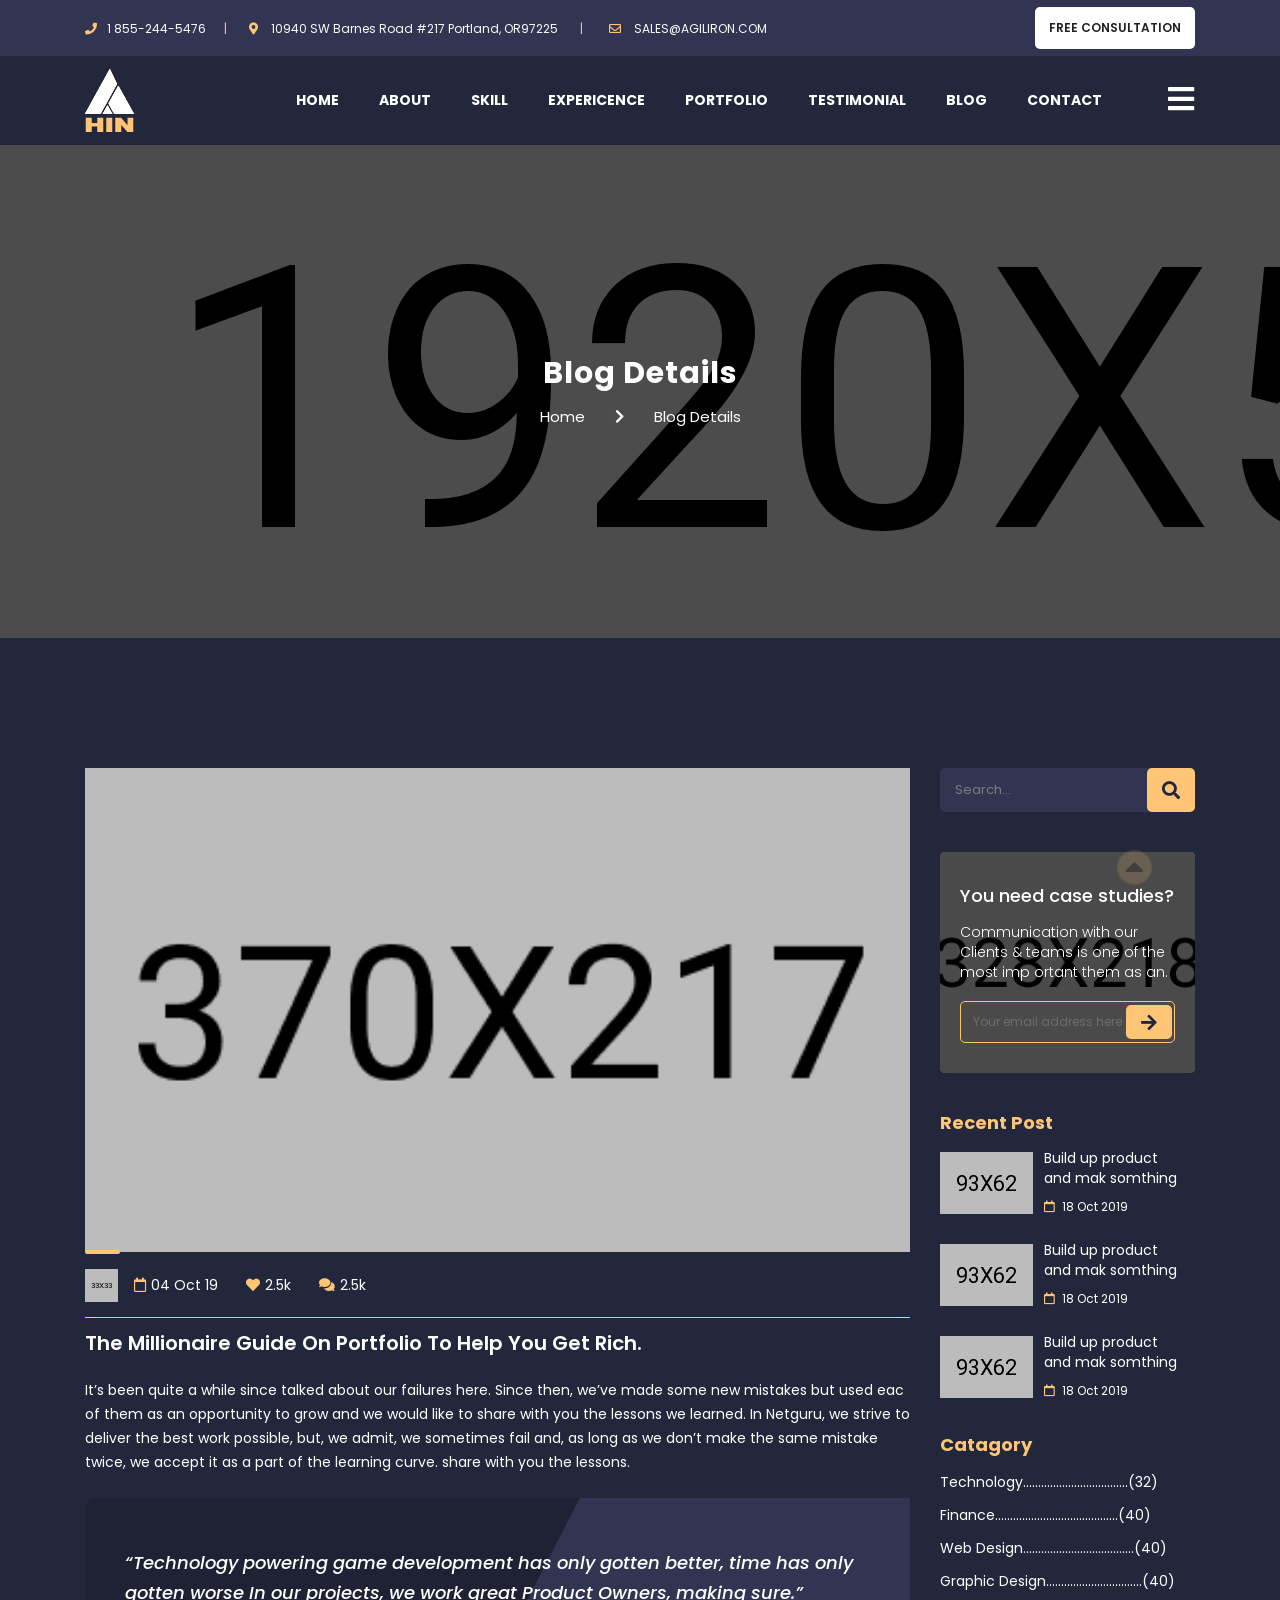
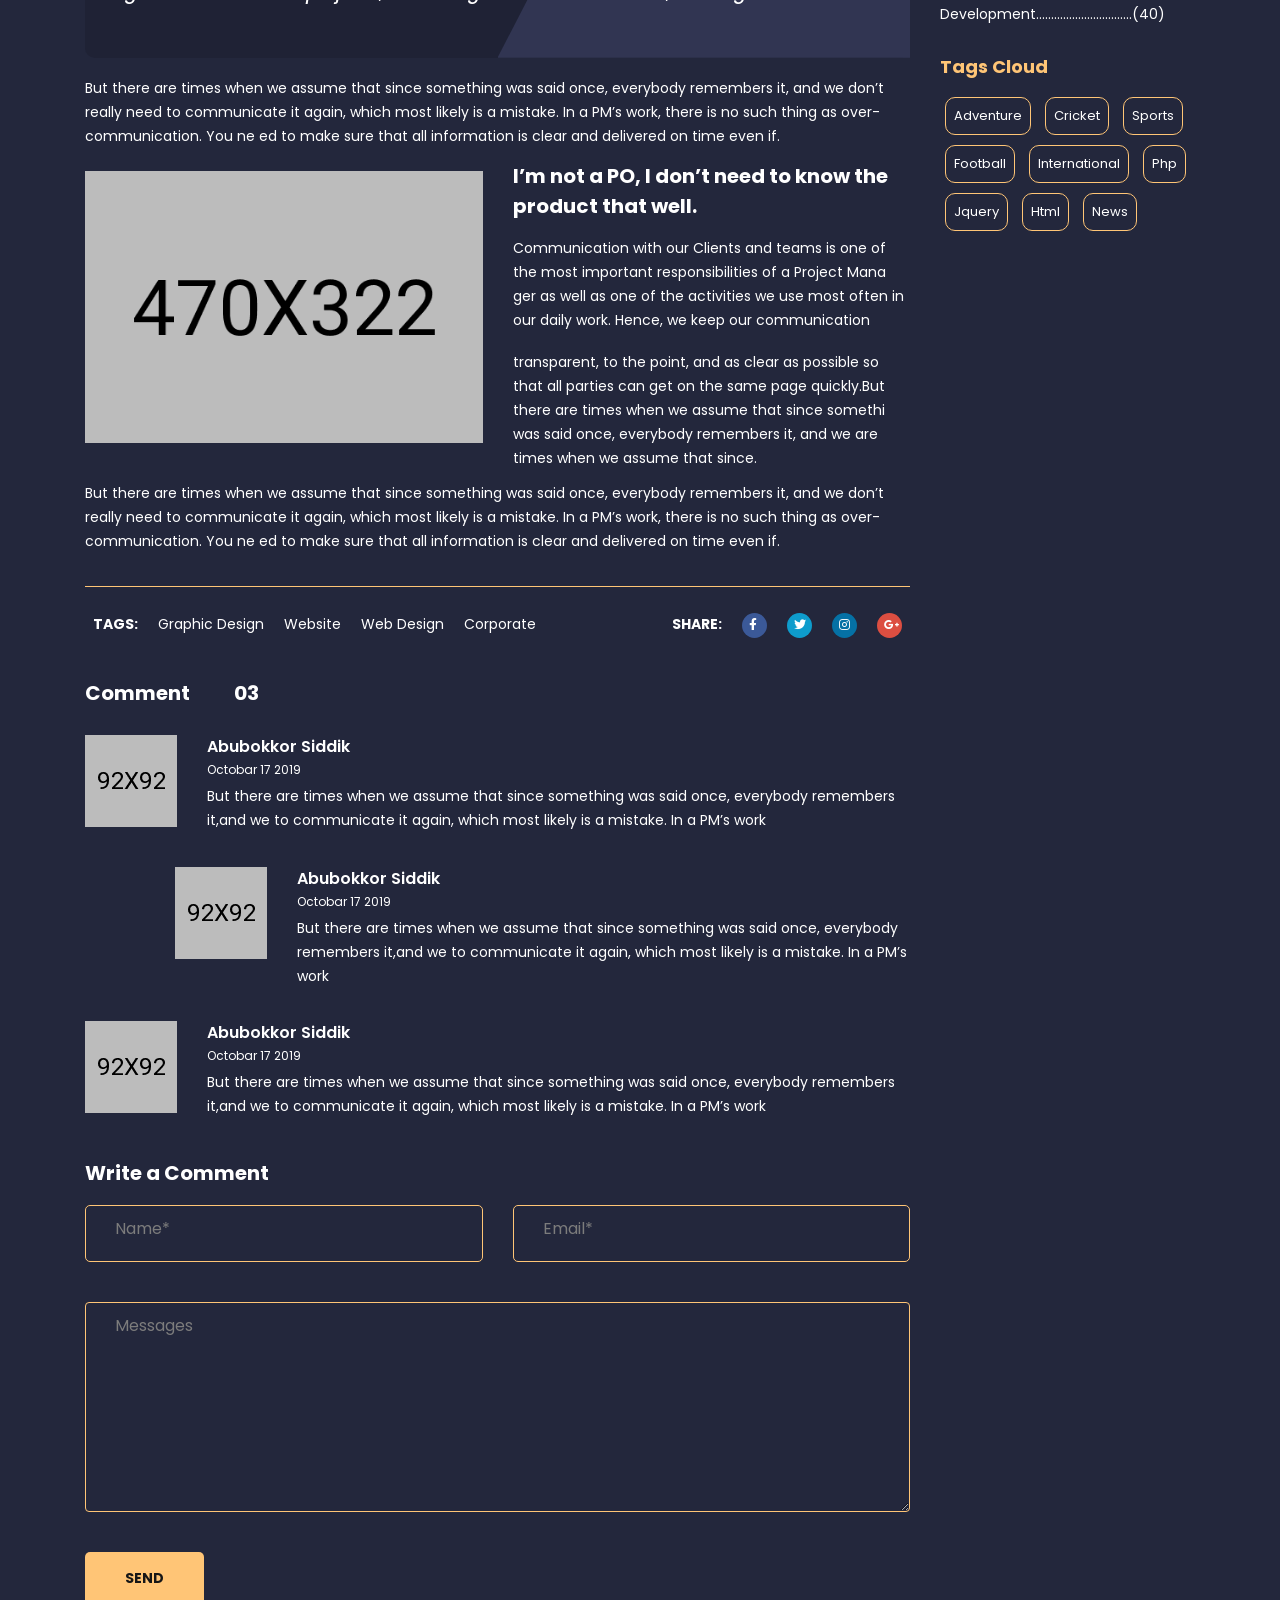
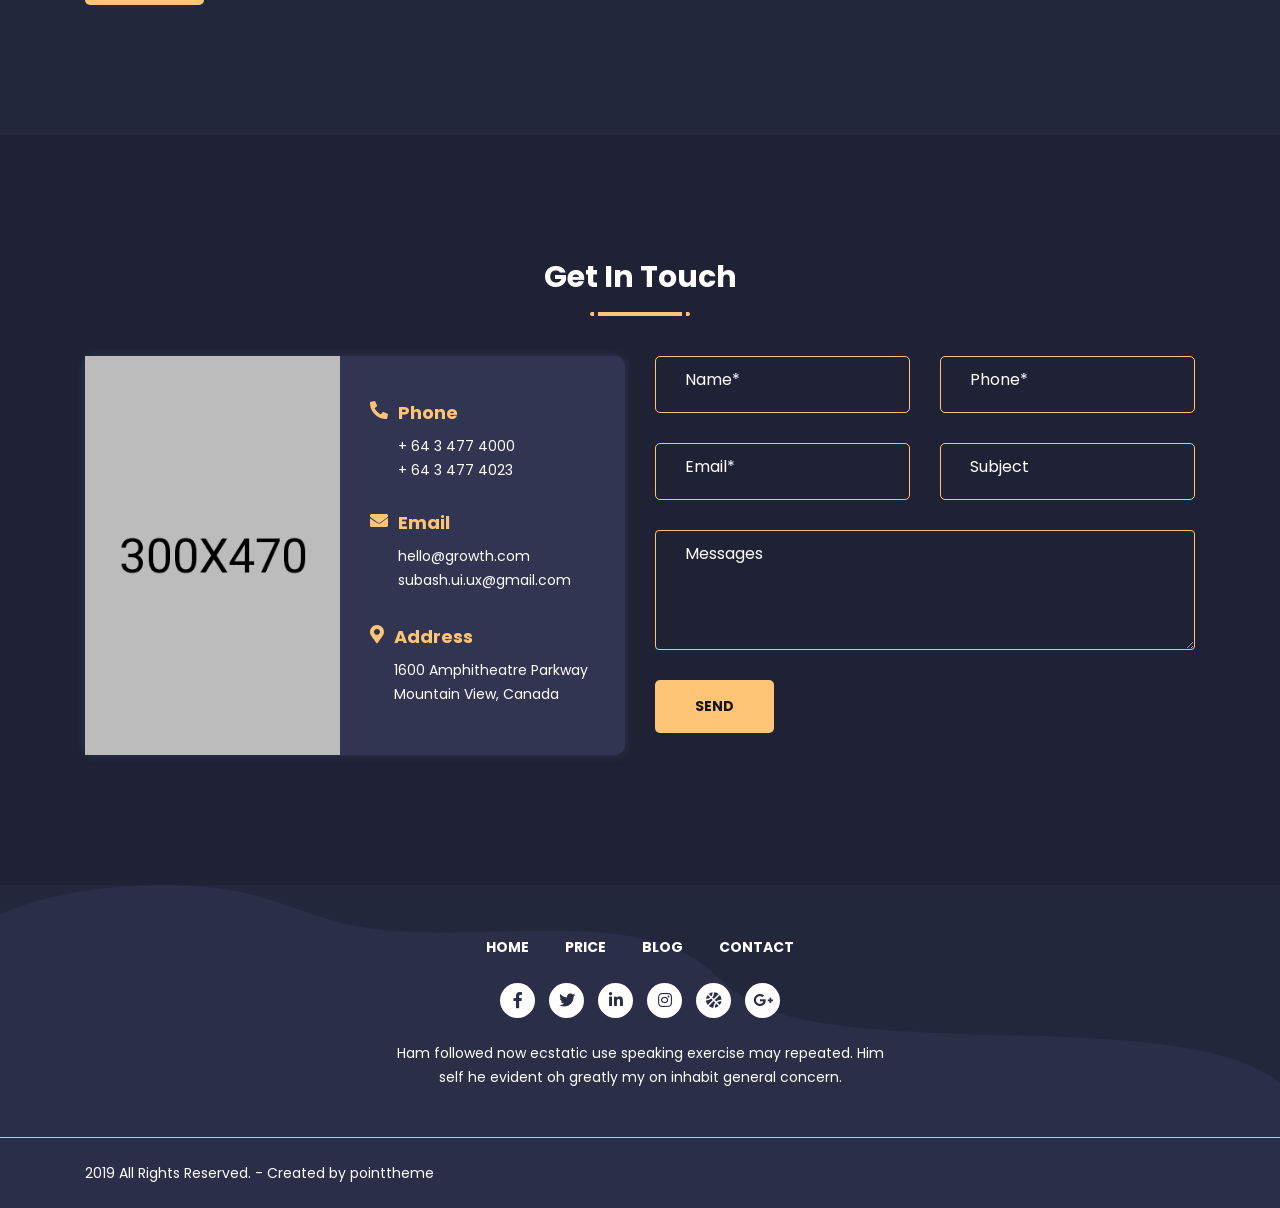
<file: hin-html/blog-details.html>
<!DOCTYPE html>
<html lang="en">

<head>
    <meta charset="UTF-8">
    <meta name="viewport" content="width=device-width, initial-scale=1.0">
    <title>Blog-Details</title>

    <link rel=icon href="assets/img/favicon.ico" sizes="20x20" type="image/png">
    <link rel="stylesheet" href="assets/css/bootstrap.min.css">
    <link rel="stylesheet" href="assets/css/all.min.css">
    <link rel="stylesheet" href="assets/css/magnific-popup.css">
    <link rel="stylesheet" href="assets/css/slick.css">
    <link rel="stylesheet" href="assets/css/blog.css">
    <link rel="stylesheet" href="assets/css/responsive.css">
</head>

<body>

    <!-- ===========================
    =====>> Top Preloader <<===== -->
    <div id="preloader">
        <div class="lds-css">
            <div class="preloader-3">
                <span></span>
                <span></span>
            </div>
        </div>
    </div>
    <!--
    ========================================
        header-top-area
    ========================================
    -->
    <header class="header-top-area">
        <div class="container">
            <div class="row">
                <div class="col-lg-8 col-md-10 col-sm-9">
                    <div class="header-content">
                        <ul class="header-contact">
                            <li><i class="fas fa-phone"></i><a href="#">1 855-244-5476</a></li>
                            <li>
                                <i class="fas fa-map-marker-alt"></i>
                                <a href="#">10940 SW Barnes Road #217 Portland, OR97225</a>
                            </li>
                            <li>
                                <i class="far fa-envelope"></i>
                                <a href="#">SALES@AGILIRON.COM</a>
                            </li>
                        </ul>
                    </div>
                </div>
                <div class="col-lg-4 col-md-2 col-sm-3">
                    <a href="#" class="header-top-right-text text-center">
                        FREE CONSULTATION
                    </a>
                </div>
            </div>
        </div>
    </header>
    <!--
    ========================================
        menu-area
    ========================================
    -->

    <!-- Sidebar Nav -->
    <nav id="sidebar">
        <div class="sidebar-header">
            <a class="sidebar-header-logo" href="#">
                <img src="assets/img/home1/logo.png" alt="">
            </a>
        </div>

        <ul class="list-unstyled components">
            <li class="active">
                <a href="#homeSubmenu" data-toggle="collapse" aria-expanded="false" class="dropdown-toggle">Home</a>
                <ul class="collapse list-unstyled" id="homeSubmenu">
                    <li> <a href="index.html">Home One</a> </li>
                    <li> <a href="index-2.html">Home Two</a> </li>
                </ul>
            </li>
            <li><a href="#pricing-area">Pricing</a></li>
            <li><a href="#testimonial-area">Testimonial</a></li>
            <li>
                <a href="#blogSubmenu" data-toggle="collapse" aria-expanded="false" class="dropdown-toggle">Blog</a>
                <ul class="collapse list-unstyled" id="blogSubmenu">
                    <li> <a href="blog.html">Blog</a> </li>
                    <li> <a href="blog-details.html">Blog Details</a> </li>
                </ul>
            </li>
            <li><a href="#touch-area">Contact</a></li>
        </ul>
    </nav>
    <div class="overlay"></div>

    <!-- Center Nav -->
    <nav class="navbar navbar-expand-lg navbar-light menu-blog" id="navigation">
        <div class="container">
            <a class="navbar-brand" href="#">
                <img src="assets/img/home1/logo.png" alt="">
            </a>
            <div class="collapse navbar-collapse">
                <ul class="nav navbar-nav ml-auto">
                    <li class="nav-item active">
                        <a class="nav-link" href="#">HOME</a>
                    </li>
                    <li class="nav-item">
                        <a class="nav-link" href="#about-area">ABOUT</a>
                    </li>
                    <li class="nav-item">
                        <a class="nav-link" href="#skill-area">SKILL</a>
                    </li>
                    <li class="nav-item">
                        <a class="nav-link" href="#experience-area">EXPERICENCE</a>
                    </li>
                    <li class="nav-item">
                        <a class="nav-link" href="#portfolio-area">PORTFOLIO</a>
                    </li>
                    <li class="nav-item">
                        <a class="nav-link" href="#testimonial-area">TESTIMONIAL</a>
                    </li>
                    <li class="nav-item">
                        <a class="nav-link" href="#">BLOG</a>
                    </li>
                    <li class="nav-item">
                        <a class="nav-link" href="#touch-area">CONTACT</a>
                    </li>
                </ul>
            </div>
            <button type="button" id="sidebarCollapse" class="btn">
                <i class="fa fa-bars"></i>
            </button>
        </div>
    </nav>

    <!-- =====>> End Menu area <<===== 
    =========================== -->
    <!--
    ========================================
        hero-blog-right area
    ========================================
    -->
    <section id="hero-blog-right-area" class="blog-right-hero">
        <div class="hero-blog-items-right">
            <div class="container">
                <div class="row">
                    <div class="col-lg-12">
                        <div class="hero-blog-right-text text-center text-white bg-p">
                            <h2>Blog Details</h2>
                            <p>Home</p>
                            <p><i class="fas fa-chevron-right"></i></p>
                            <p>Blog Details</p>
                        </div>
                    </div>
                </div>
            </div>
        </div>
    </section>
    <!--
    ========================================
       End hero-blog-right area
    ========================================
    -->
    <!--
    ========================================
        singles-blog area
    ========================================
    -->
    <section id="single-blog-area" class="singles-blog-all bg-light-black pt-130 pb-130">
        <div class="container">
            <div class="row">
                <div class="col-lg-9 col-md-12 col-sm-12">
                    <div class="singles-blog-total">
                        <div class="single-latest-block-all">
                            <div class="latest-image-block">
                                <a href="blog.html">
                                    <img src="assets/img/home1/block-1.png" alt="">
                                </a>
                            </div>
                            <div class="latest-block-all-text latest-block-all-text-2">
                                <div class="img-text-block">
                                    <img src="assets/img/home1/block-small.png" alt="">
                                    <p><i class="far fa-calendar"></i>04 Oct 19</p>
                                    <p><i class="fas fa-heart"></i>2.5k</p>
                                    <p><i class="fas fa-comments"></i>2.5k</p>
                                </div>
                                <div class="block-text-bottom">
                                    <a href="blog.html">
                                        <h4>The Millionaire Guide On Portfolio To Help You Get Rich.</h4>
                                    </a>
                                    <p>It’s been quite a while since talked about our failures here. Since then, we’ve
                                        made some new mistakes but used eac of them as an opportunity to grow and we
                                        would like to share with you the lessons we learned. In Netguru,
                                        we strive to deliver the best work possible, but, we admit, we sometimes fail
                                        and, as long as we don’t make the same mistake twice, we accept it as a part of
                                        the learning curve. share with you the lessons.</p>
                                </div>
                            </div>
                        </div>
                        <div class="clipping-bg-blog-area">
                            “Technology powering game development has only gotten better, time has only gotten worse In
                            our projects, we work great Product Owners, making sure.”
                        </div>
                        <div class="blog-para-image-text pb-40">
                            <p>But there are times when we assume that since something was said once, everybody
                                remembers it, and we don’t really need to communicate it again, which most likely is a
                                mistake. In a PM’s work, there is no such thing as over-communication.
                                You ne ed to make sure that all information is clear and delivered on time even if.</p>
                            <div class="row pt-30">
                                <div class="col-lg-6">
                                    <div class="blog-imag-laptop">
                                        <img src="assets/img/block/laptop-blog.png" alt="">
                                    </div>
                                </div>
                                <div class="col-lg-6">
                                    <div class="laptop-image-taxts">
                                        <h4>I’m not a PO, I don’t need to know the product that well.</h4>
                                        <p>Communication with our Clients and teams is one of the most important
                                            responsibilities of a Project Mana ger as well as one of the activities we
                                            use most often in our daily work. Hence, we keep our communication</p>
                                        <p>transparent, to the point, and as clear as possible so that all parties can
                                            get on the same page quickly.But there are times when we assume that since
                                            somethi was said once, everybody remembers it, and we are times
                                            when we assume that since.</p>
                                    </div>
                                </div>
                            </div>
                            <p>But there are times when we assume that since something was said once, everybody
                                remembers it, and we don’t really need to communicate it again, which most likely is a
                                mistake. In a PM’s work, there is no such thing as over-communication.
                                You ne ed to make sure that all information is clear and delivered on time even if.</p>
                        </div>
                        <div class="blogs-tags-texts">
                            <ul class="tag-list">
                                <li><strong>tags:</strong> </li>
                                <li>Graphic Design</li>
                                <li>Website</li>
                                <li>Web Design</li>
                                <li>Corporate</li>
                            </ul>
                            <ul class="tag-social-list tag-list">
                                <li><strong>Share:</strong> </li>
                                <li><a href="#"><i class="fab fa-facebook-f"></i></a></li>
                                <li><a href="#"><i class="fab fa-twitter"></i></a></li>
                                <li><a href="#"><i class="fab fa-instagram"></i></a></li>
                                <li><a href="#"><i class="fab fa-google-plus-g"></i></a></li>
                            </ul>
                        </div>
                        <div class="blogs-comment-side">
                            <h4>Comment <span>03</span></h4>
                            <div class="blog-comment-nesting media mb-40">
                                <img src="assets/img/block/blog-nesting1.png" alt="">
                                <div class="blog-nestings-txt">
                                    <h6>Abubokkor Siddik</h6>
                                    <p>Octobar 17 2019</p>
                                    <p>But there are times when we assume that since something was said once, everybody
                                        remembers it,and we to communicate it again, which most likely is a mistake. In
                                        a PM’s work</p>
                                </div>
                            </div>
                            <div class="blog-comment-nesting media mb-40">
                                <img src="assets/img/block/blog-nesting2.png" alt="">
                                <div class="blog-nestings-txt">
                                    <h6>Abubokkor Siddik</h6>
                                    <p>Octobar 17 2019</p>
                                    <p>But there are times when we assume that since something was said once, everybody
                                        remembers it,and we to communicate it again, which most likely is a mistake. In
                                        a PM’s work</p>
                                </div>
                            </div>
                            <div class="blog-comment-nesting media mb-40">
                                <img src="assets/img/block/blog-nesting3.png" alt="">
                                <div class="blog-nestings-txt">
                                    <h6>Abubokkor Siddik</h6>
                                    <p>Octobar 17 2019</p>
                                    <p>But there are times when we assume that since something was said once, everybody
                                        remembers it,and we to communicate it again, which most likely is a mistake. In
                                        a PM’s work</p>
                                </div>
                            </div>
                        </div>
                        <div class="comment-side-form">
                            <h4>Write a Comment </h4>
                            <form class="comment-form-bottom" action="#">
                                <div class="row">
                                    <div class="col-lg-6">
                                        <div class="blog-comment-form">
                                            <div class="input-all mb-40">
                                                <input type="text" name="name" autocomplete="off" required>
                                                <label for="name" class="label-named">
                                                    <span class="label-contents">Name*</span>
                                                </label>
                                            </div>
                                        </div>
                                    </div>
                                    <div class="col-lg-6">
                                        <div class="input-all mb-40">
                                            <input type="text" name="email" autocomplete="off" required>
                                            <label for="name" class="label-named">
                                                <span class="label-contents">Email*</span>
                                            </label>
                                        </div>
                                    </div>
                                </div>
                                <div class="input-all textarea-areas mb-40">
                                    <textarea name="massage" id="name1" autocomplete="off" required></textarea>
                                    <label for="name" class="label-named">
                                        <span class="label-contents">Messages</span>
                                    </label>
                                </div>
                            </form>
                            <a href="#" class="btn-6 btn-bgc-1">Send</a>
                        </div>
                    </div>
                </div>
                <div class="col-lg-3 col-md-12 col-sm-12">
                    <div class="blog-rightside-all blog-hide-padding">
                        <form class="search-iconbar search-iconbar-bg" action="#">
                            <input type="text" name="search" placeholder="Search...">
                            <i class="fas fa-search"></i>
                        </form>
                        <div class="search-img-all bg-p">
                            <div class="search-texts-wrapper">
                                <h5>You need case studies?</h5>
                                <p>Communication with our Clients & teams is one of the most imp ortant them as an.</p>
                            </div>
                            <form class="arrow-form" action="#">
                                <input type="text" name="email" placeholder="Your email address here">
                                <i class="fas fa-arrow-right"></i>
                            </form>
                        </div>
                        <div class="recent-post-blog">
                            <h5>Recent Post</h5>
                            <div class="recent-single-blog media mb-30">
                                <img src="assets/img/block/recent-right-1.png" alt="">
                                <div class="recent-post-blog-text">
                                    <p>Build up product and mak somthing</p>
                                    <p><i class="far fa-calendar"></i>18 Oct 2019</p>
                                </div>
                            </div>
                            <div class="recent-single-blog media mb-30">
                                <img src="assets/img/block/recent-right-2.png" alt="">
                                <div class="recent-post-blog-text">
                                    <p>Build up product and mak somthing</p>
                                    <p><i class="far fa-calendar"></i>18 Oct 2019</p>
                                </div>
                            </div>
                            <div class="recent-single-blog media mb-30">
                                <img src="assets/img/block/recent-right-3.png" alt="">
                                <div class="recent-post-blog-text">
                                    <p>Build up product and mak somthing</p>
                                    <p><i class="far fa-calendar"></i>18 Oct 2019</p>
                                </div>
                            </div>
                        </div>
                        <div class="blog-right-catagory-all">
                            <h5>Catagory</h5>
                            <ul class="catagory-list">
                                <li>Technology...................................(32)</li>
                                <li>Finance.........................................(40)</li>
                                <li>Web Design.....................................(40)</li>
                                <li>Graphic Design................................(40)</li>
                                <li>Development................................(40)</li>
                            </ul>
                        </div>
                        <div class="tags-clouds-blog">
                            <h5>Tags Cloud</h5>
                            <ul class="tags-cloud-list">
                                <li><a href="#">Adventure</a></li>
                                <li><a href="#">Cricket</a></li>
                                <li><a href="#">Sports</a></li>
                                <li><a href="#">Football</a></li>
                                <li><a href="#">International</a></li>
                                <li><a href="#">Php</a></li>
                                <li><a href="#">Jquery</a></li>
                                <li><a href="#">Html</a></li>
                                <li><a href="#">News</a></li>
                            </ul>
                        </div>
                    </div>
                </div>
            </div>
        </div>
    </section>
    <!--
    ========================================
        End singles-blog area
    ========================================
    -->
    <!-- =====>> touch area <<===== 
    =========================== -->
    <section id="touch-area" class="bg-dark-black pt-130 pb-130">
        <div class="container">
            <div class="row">
                <div class="col-lg-6 offset-lg-3">
                    <div class="section-title text-center">
                        <h2>Get In Touch</h2>
                        <div class="section-title-border-center"></div>
                    </div>
                </div>
            </div>
            <div class="row pt-10">
                <div class="col-lg-6 mt-30">
                    <div class="touch-left-bg">
                        <div class="row">
                            <div class="col-lg-6 col-md-6 col-sm-6">
                                <div class="touch-lefted-img">
                                    <img src="assets/img/home1/touch-imgss.png" alt="">
                                </div>
                            </div>
                            <div class="col-lg-6 col-sm-6 col-md-6">
                                <div class="touch-wrapper-all">
                                    <div class="single-touch media">
                                        <i class="fas fa-phone-alt"></i>
                                        <div class="single-touch-text">
                                            <h5>Phone</h5>
                                            <p>+ 64 3 477 4000
                                                <br> + 64 3 477 4023</p>
                                        </div>
                                    </div>
                                    <div class="single-touch media">
                                        <i class="fas fa-envelope"></i>
                                        <div class="single-touch-text">
                                            <h5>Email</h5>
                                            <p>hello@growth.com
                                                <br> subash.ui.ux@gmail.com</p>
                                        </div>
                                    </div>
                                    <div class="single-touch media">
                                        <i class="fas fa-map-marker-alt"></i>
                                        <div class="single-touch-text">
                                            <h5>Address</h5>
                                            <p>1600 Amphitheatre Parkway
                                                <br> Mountain View, Canada</p>
                                        </div>
                                    </div>
                                </div>
                            </div>
                        </div>
                    </div>
                </div>
                <div class="col-lg-6 mt-30">
                    <form action="mail.php" method="POST" class="contact-box1" id="contact-form">
                        <div class="row">
                            <div class="col-lg-6">
                                <div class="input-box1 mb-30">
                                    <input type="text" name="name" autocomplete="off" required>
                                    <label for="name" class="label-name1">
                                        <span class="label-content1">Name*</span>
                                    </label>
                                </div>
                            </div>
                            <div class="col-lg-6">
                                <div class="input-box1 mb-30">
                                    <input type="number" name="number" autocomplete="off" required>
                                    <label for="name" class="label-name1">
                                        <span class="label-content1">Phone*</span>
                                    </label>
                                </div>
                            </div>
                            <div class="col-lg-6">
                                <div class="input-box1 mb-30">
                                    <input type="email" name="email" autocomplete="off" required>
                                    <label for="name" class="label-name1">
                                        <span class="label-content1">Email*</span>
                                    </label>
                                </div>
                            </div>
                            <div class="col-lg-6">
                                <div class="input-box1 mb-30">
                                    <input type="text" name="subject" autocomplete="off" required>
                                    <label for="name" class="label-name1">
                                        <span class="label-content1">Subject</span>
                                    </label>
                                </div>
                            </div>
                            <div class="col-lg-12">
                                <div class="input-box1 textarea-area1 mb-30">
                                    <textarea name="message" id="name" autocomplete="off" required></textarea>
                                    <label for="name" class="label-name1">
                                        <span class="label-content1">Messages</span>
                                    </label>
                                </div>
                            </div>
                        </div>
                        <button type="submit" class="btn-6 btn-bgc-1">Send</button>
                        <p class="form-message error"></p>
                    </form>
                </div>
            </div>
        </div>
    </section>
    <!-- =====>> End touch area <<===== 
    =========================== -->
    <!-- =====>> footer-area <<===== 
    =========================== -->
    <footer id="footer-area" class="footer-all bg-p bg-light-black pt-50 pb-55">
        <div class="footer-images-1">
            <img class="f-images-1" src="assets/img/home1/footer-bg-1.png" alt="">
        </div>
        <div class="container">
            <div class="row">
                <div class="col-lg-6 offset-lg-3">
                    <div class="footer-content">
                        <ul class="footer-lists text-center">
                            <li><a href="#">Home</a></li>
                            <li><a href="#">Price</a></li>
                            <li><a href="#">Blog</a></li>
                            <li><a href="#">Contact</a></li>
                        </ul>
                        <div class="footer-socials-icon text-center">
                            <a href="#"><i class="fab fa-facebook-f"></i></a>
                            <a href="#"><i class="fab fa-twitter"></i></a>
                            <a href="#"><i class="fab fa-linkedin-in"></i></a>
                            <a href="#"><i class="fab fa-instagram"></i></a>
                            <a href="#"><i class="fas fa-basketball-ball"></i></a>
                            <a href="#"><i class="fab fa-google-plus-g"></i></a>
                        </div>
                        <p>Ham followed now ecstatic use speaking exercise may repeated. Him
                            <br> self he evident oh greatly my on inhabit general concern.</p>
                    </div>
                </div>
            </div>
        </div>
    </footer>
    <!-- =====>> End footer-area <<===== 
    =========================== -->

    <!-- =====>> copyright-area <<===== 
    =========================== -->
    <div id="copyright-area">
        <div class="container">
            <div class="row">
                <div class="col-lg-12">
                    2019 All Rights Reserved. - Created by pointtheme
                </div>
            </div>
        </div>
    </div>
    <!-- =====>> End copyright-area <<===== 
    =========================== -->
    <!-- =====>> scrolltop <<===== 
    =========================== -->
    <a class="scrollsTop" href="#"><i class="fas fa-caret-up"></i></a>





    <!-- =====>> Jquery <<===== 
    =========================== -->
    <script src="assets/js/jquery.min.js"></script>
    <script src="assets/js/popper.min.js"></script>
    <script src="assets/js/bootstrap.min.js"></script>
    <script src="assets/js/jquery.magnific-popup.min.js"></script>
    <script src="assets/js/isotope.pkgd.min.js"></script>
    <script src="assets/js/imagesloaded.pkgd.js"></script>
    <script src="assets/js/jquery.mCustomScrollbar.concat.min.js"></script>
    <script src="assets/js/jQuery-Circle-progressbar.js"></script>
    <script src="assets/js/slick.min.js"></script>
    <script src="assets/js/script.js"></script>
    <!-- =====>> End Jquery <<===== 
    =========================== -->


</body>

</html>
</file>
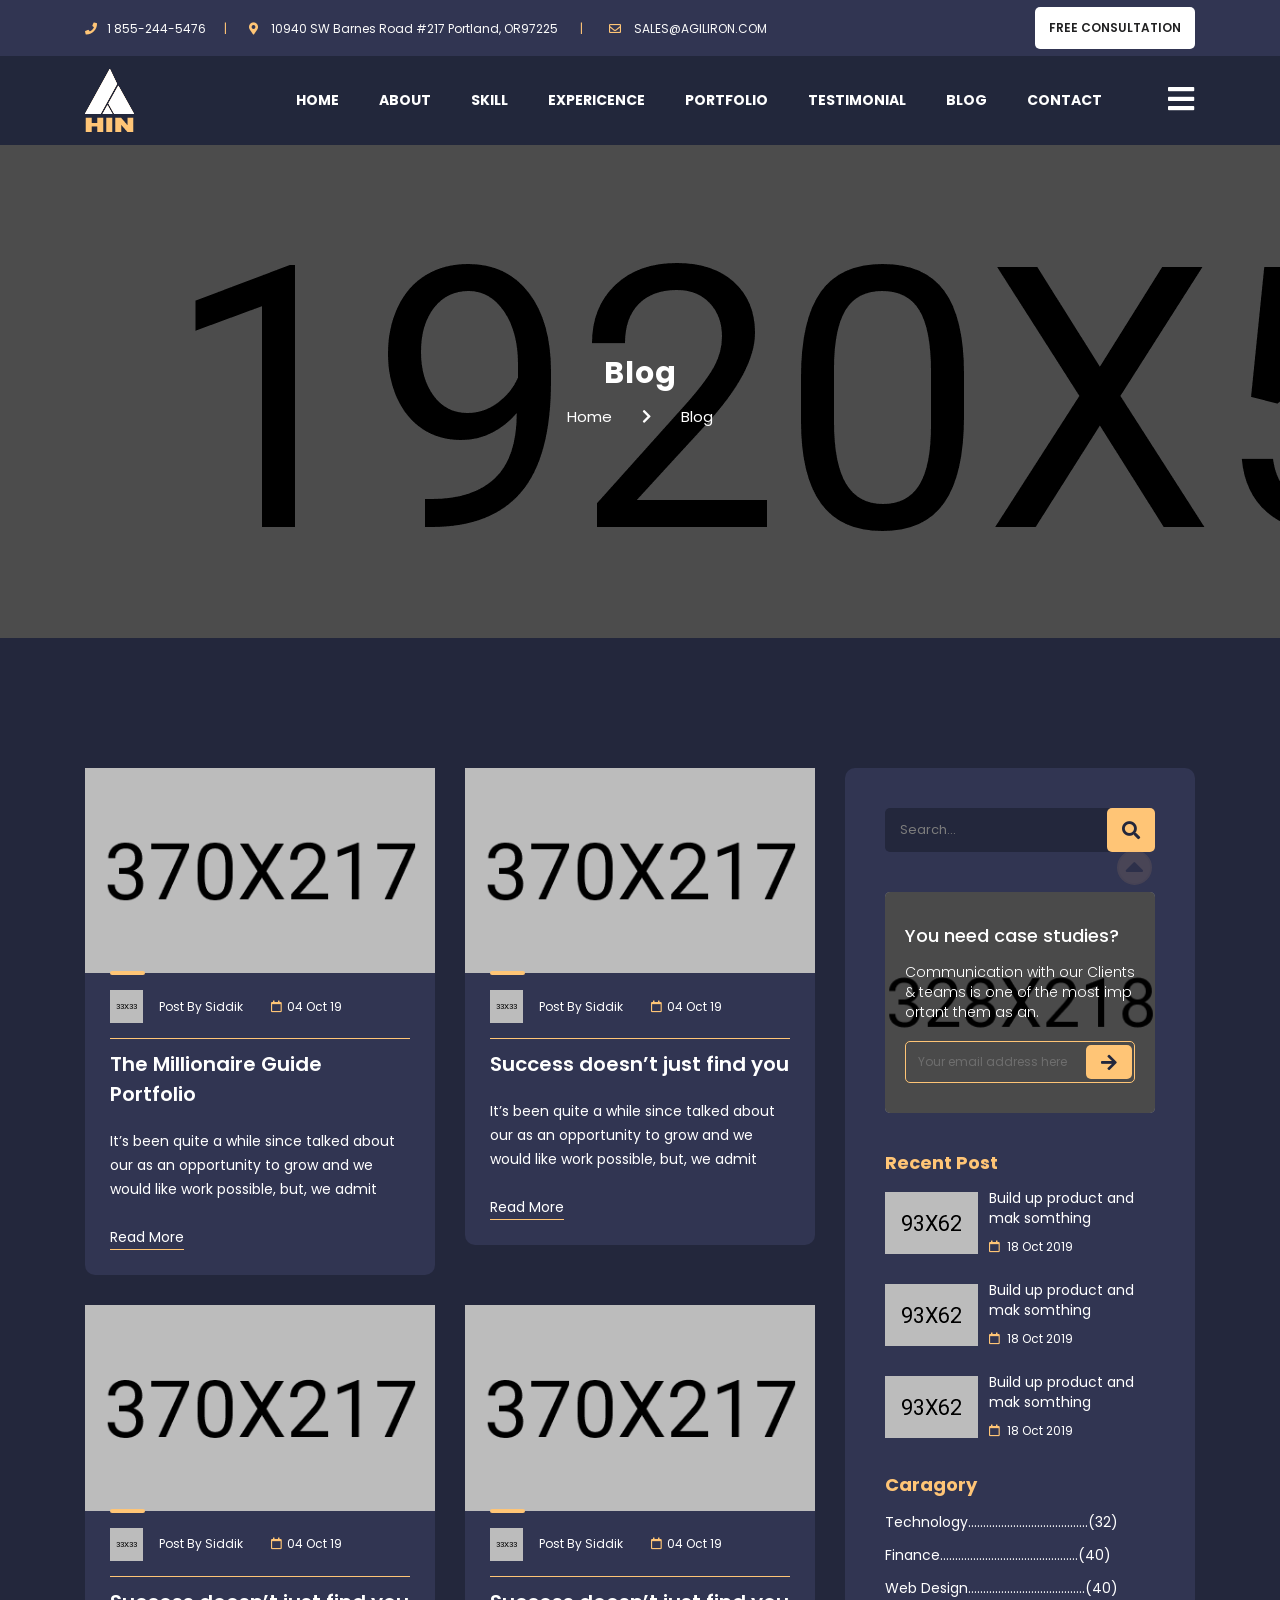
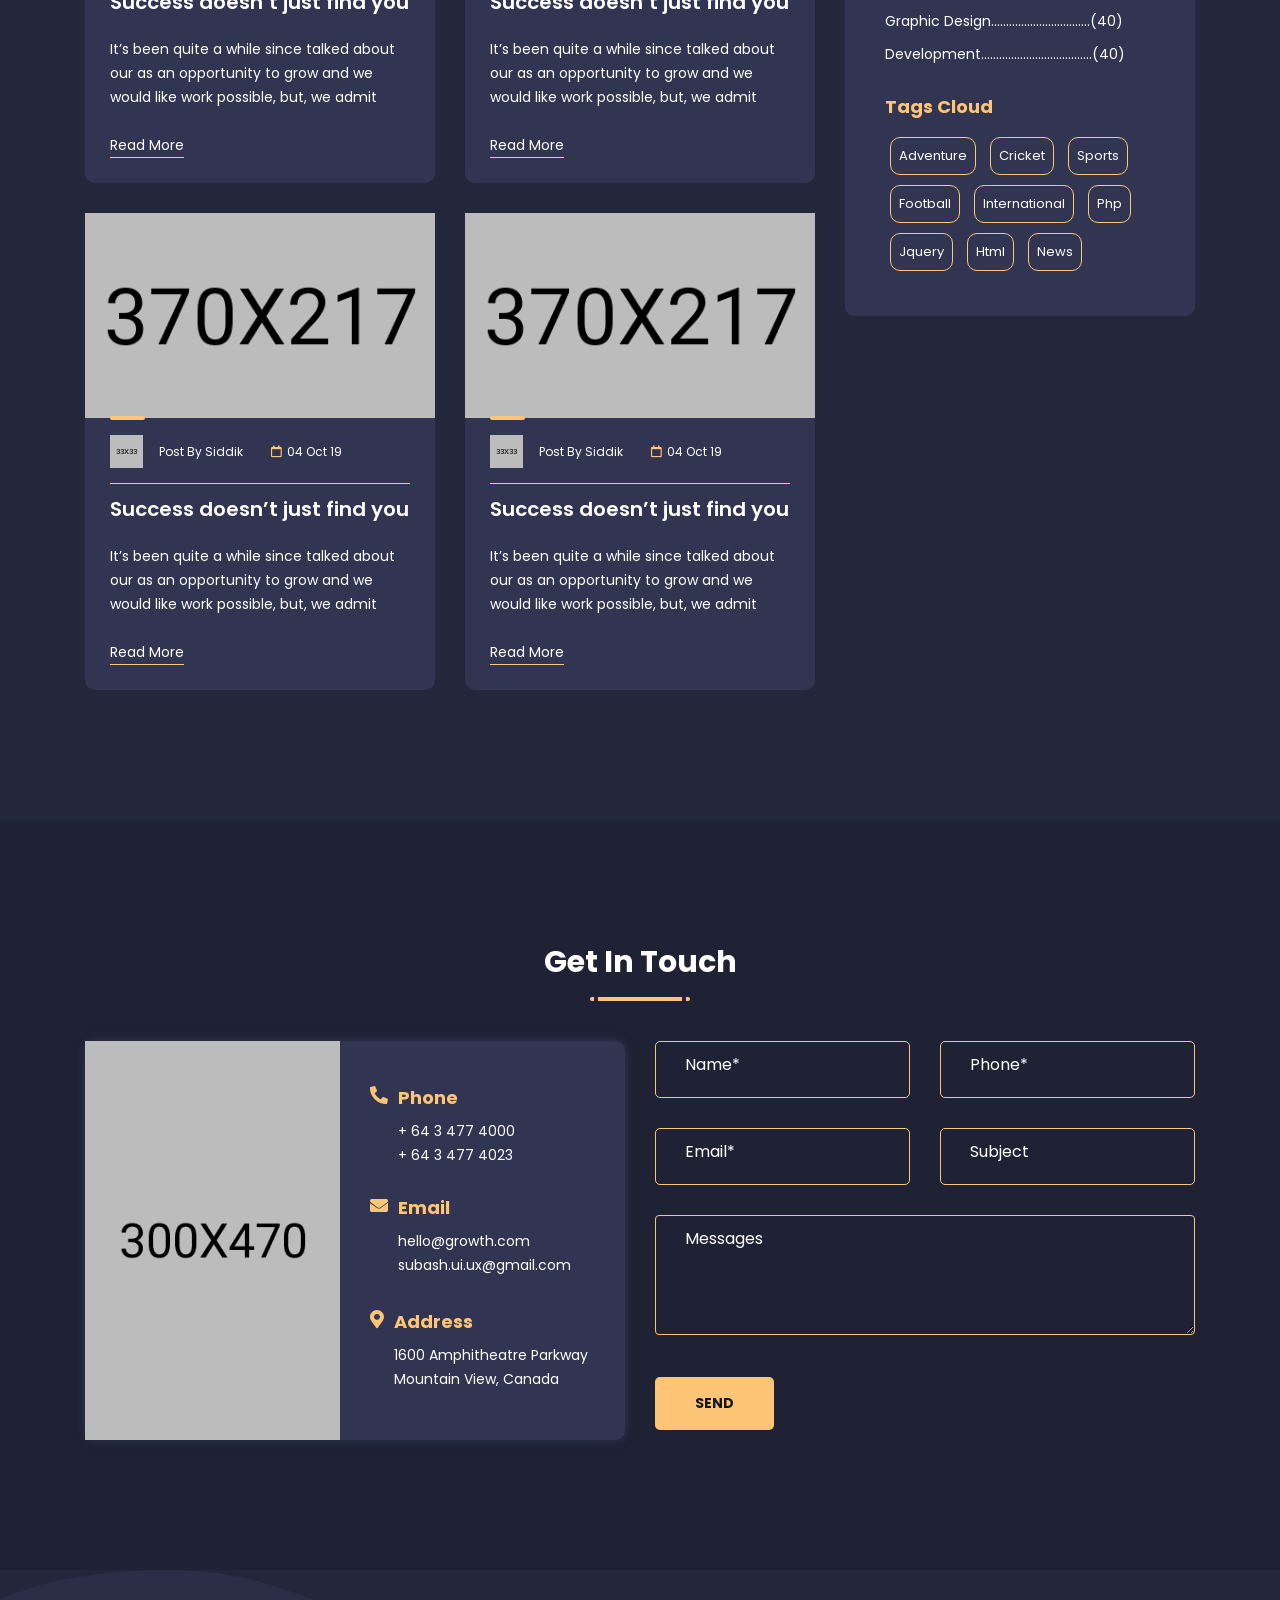
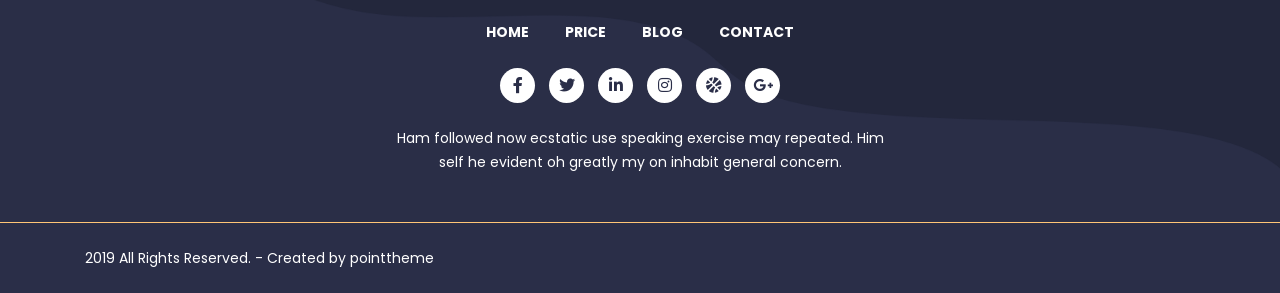
<file: hin-html/blog.html>
<!DOCTYPE html>
<html lang="en">

<head>
    <meta charset="UTF-8">
    <meta name="viewport" content="width=device-width, initial-scale=1.0">
    <title>Blog</title>

    <link rel=icon href="assets/img/favicon.ico" sizes="20x20" type="image/png">
    <link rel="stylesheet" href="assets/css/bootstrap.min.css">
    <link rel="stylesheet" href="assets/css/all.min.css">
    <link rel="stylesheet" href="assets/css/magnific-popup.css">
    <link rel="stylesheet" href="assets/css/slick.css">
    <link rel="stylesheet" href="assets/css/blog.css">
    <link rel="stylesheet" href="assets/css/responsive.css">
</head>

<body>

    <!-- ===========================
    =====>> Top Preloader <<===== -->
    <div id="preloader">
        <div class="lds-css">
            <div class="preloader-3">
                <span></span>
                <span></span>
            </div>
        </div>
    </div>
    <!--
    ========================================
        header-top-area
    ========================================
    -->
    <header class="header-top-area">
        <div class="container">
            <div class="row">
                <div class="col-lg-8 col-md-10 col-sm-9">
                    <div class="header-content">
                        <ul class="header-contact">
                            <li><i class="fas fa-phone"></i><a href="#">1 855-244-5476</a></li>
                            <li>
                                <i class="fas fa-map-marker-alt"></i>
                                <a href="#">10940 SW Barnes Road #217 Portland, OR97225</a>
                            </li>
                            <li>
                                <i class="far fa-envelope"></i>
                                <a href="#">SALES@AGILIRON.COM</a>
                            </li>
                        </ul>
                    </div>
                </div>
                <div class="col-lg-4 col-md-2 col-sm-3">
                    <a href="#" class="header-top-right-text text-center">
                        FREE CONSULTATION
                    </a>
                </div>
            </div>
        </div>
    </header>
    <!--
    ========================================
        menu-area
    ========================================
    -->

    <!-- Sidebar Nav -->
    <nav id="sidebar">
        <div class="sidebar-header">
            <a class="sidebar-header-logo" href="#">
                <img src="assets/img/home1/logo.png" alt="">
            </a>
        </div>

        <ul class="list-unstyled components">
            <li class="active">
                <a href="#homeSubmenu" data-toggle="collapse" aria-expanded="false" class="dropdown-toggle">Home</a>
                <ul class="collapse list-unstyled" id="homeSubmenu">
                    <li> <a href="index.html">Home One</a> </li>
                    <li> <a href="index-2.html">Home Two</a> </li>
                </ul>
            </li>
            <li><a href="#pricing-area">Pricing</a></li>
            <li><a href="#testimonial-area">Testimonial</a></li>
            <li>
                <a href="#blogSubmenu" data-toggle="collapse" aria-expanded="false" class="dropdown-toggle">Blog</a>
                <ul class="collapse list-unstyled" id="blogSubmenu">
                    <li> <a href="blog.html">Blog</a> </li>
                    <li> <a href="blog-details.html">Blog Details</a> </li>
                </ul>
            </li>
            <li><a href="#touch-area">Contact</a></li>
        </ul>
    </nav>
    <div class="overlay"></div>

    <!-- Center Nav -->
    <nav class="navbar navbar-expand-lg navbar-light menu-blog" id="navigation">
        <div class="container">
            <a class="navbar-brand" href="#">
                <img src="assets/img/home1/logo.png" alt="">
            </a>
            <div class="collapse navbar-collapse">
                <ul class="nav navbar-nav ml-auto">
                    <li class="nav-item active">
                        <a class="nav-link" href="#">HOME</a>
                    </li>
                    <li class="nav-item">
                        <a class="nav-link" href="#about-area">ABOUT</a>
                    </li>
                    <li class="nav-item">
                        <a class="nav-link" href="#skill-area">SKILL</a>
                    </li>
                    <li class="nav-item">
                        <a class="nav-link" href="#experience-area">EXPERICENCE</a>
                    </li>
                    <li class="nav-item">
                        <a class="nav-link" href="#portfolio-area">PORTFOLIO</a>
                    </li>
                    <li class="nav-item">
                        <a class="nav-link" href="#testimonial-area">TESTIMONIAL</a>
                    </li>
                    <li class="nav-item">
                        <a class="nav-link" href="#">BLOG</a>
                    </li>
                    <li class="nav-item">
                        <a class="nav-link" href="#touch-area">CONTACT</a>
                    </li>
                </ul>
            </div>
            <button type="button" id="sidebarCollapse" class="btn">
                <i class="fa fa-bars"></i>
            </button>
        </div>
    </nav>

    <!-- =====>> End Menu area <<===== 
    =========================== -->
    <!--
    ========================================
        hero-blog-right area
    ========================================
    -->
    <section id="hero-blog-right-area" class="blog-right-hero">
        <div class="hero-blog-items-right">
            <div class="container">
                <div class="row">
                    <div class="col-lg-12">
                        <div class="hero-blog-right-text text-center text-white bg-p">
                            <h2>Blog</h2>
                            <p>Home</p>
                            <p><i class="fas fa-chevron-right"></i></p>
                            <p>Blog </p>
                        </div>
                    </div>
                </div>
            </div>
        </div>
    </section>
    <!--
    ========================================
       End hero-blog-right area
    ========================================
    -->
    <!--
    ========================================
        blog-right area
    ========================================
    -->
    <section id="blog-right-area" class="blog-right-blog bg-light-black pt-100 pb-130">
        <div class="container">
            <div class="row">
                <div class="col-lg-8">
                    <div class="row">
                        <div class="col-lg-6 pt-30 col-md-6 col-sm-6">
                            <div class="single-latest-block-all">
                                <div class="latest-image-block">
                                    <a href="blog-details.html">
                                        <img src="assets/img/home1/block-1.png" alt="">
                                    </a>
                                </div>
                                <div class="latest-block-all-text latest-blog-all-text-right">
                                    <div class="img-text-block blog-right-home">
                                        <img src="assets/img/home1/block-small.png" alt="">
                                        <p>post by siddik</p>
                                        <p><i class="far fa-calendar"></i>04 Oct 19</p>
                                    </div>
                                    <div class="block-text-bottom">
                                        <a href="blog-details.html">
                                            <h4>The Millionaire Guide Portfolio</h4>
                                        </a>
                                        <p>It’s been quite a while since talked about our as an opportunity to grow and
                                            we would like work possible, but, we admit</p>
                                        <a href="blog-details.html" class="blog-btn">Read More</a>
                                    </div>
                                </div>
                            </div>
                        </div>
                        <div class="col-lg-6 pt-30 col-sm-6 col-md-6">
                            <div class="single-latest-block-all">
                                <div class="latest-image-block">
                                    <a href="blog-details.html">
                                        <img src="assets/img/home1/block-1.png" alt="">
                                    </a>
                                </div>
                                <div class="latest-block-all-text latest-blog-all-text-right">
                                    <div class="img-text-block blog-right-home">
                                        <img src="assets/img/home1/block-small.png" alt="">
                                        <p>post by siddik</p>
                                        <p><i class="far fa-calendar"></i>04 Oct 19</p>
                                    </div>
                                    <div class="block-text-bottom">
                                        <a href="blog-details.html">
                                            <h4>Success doesn’t just find you</h4>
                                        </a>
                                        <p>It’s been quite a while since talked about our as an opportunity to grow and
                                            we would like work possible, but, we admit</p>
                                        <a href="blog-details.html" class="blog-btn">Read More</a>
                                    </div>
                                </div>
                            </div>
                        </div>
                        <div class="col-lg-6 pt-30 col-md-6 col-sm-6">
                            <div class="single-latest-block-all">
                                <div class="latest-image-block">
                                    <a href="blog-details.html">
                                        <img src="assets/img/home1/block-1.png" alt="">
                                    </a>
                                </div>
                                <div class="latest-block-all-text latest-blog-all-text-right">
                                    <div class="img-text-block blog-right-home">
                                        <img src="assets/img/home1/block-small.png" alt="">
                                        <p>post by siddik</p>
                                        <p><i class="far fa-calendar"></i>04 Oct 19</p>
                                    </div>
                                    <div class="block-text-bottom">
                                        <a href="blog-details.html">
                                            <h4>Success doesn’t just find you</h4>
                                        </a>
                                        <p>It’s been quite a while since talked about our as an opportunity to grow and
                                            we would like work possible, but, we admit</p>
                                        <a href="blog-details.html" class="blog-btn">Read More</a>
                                    </div>
                                </div>
                            </div>
                        </div>
                        <div class="col-lg-6 pt-30 col-sm-6 col-md-6">
                            <div class="single-latest-block-all">
                                <div class="latest-image-block">
                                    <a href="blog-details.html">
                                        <img src="assets/img/home1/block-1.png" alt="">
                                    </a>
                                </div>
                                <div class="latest-block-all-text latest-blog-all-text-right">
                                    <div class="img-text-block blog-right-home">
                                        <img src="assets/img/home1/block-small.png" alt="">
                                        <p>post by siddik</p>
                                        <p><i class="far fa-calendar"></i>04 Oct 19</p>
                                    </div>
                                    <div class="block-text-bottom">
                                        <a href="blog-details.html">
                                            <h4>Success doesn’t just find you</h4>
                                        </a>
                                        <p>It’s been quite a while since talked about our as an opportunity to grow and
                                            we would like work possible, but, we admit</p>
                                        <a href="blog-details.html" class="blog-btn">Read More</a>
                                    </div>
                                </div>
                            </div>
                        </div>
                        <div class="col-lg-6 pt-30 col-md-6 col-sm-6">
                            <div class="single-latest-block-all">
                                <div class="latest-image-block">
                                    <a href="blog-details.html">
                                        <img src="assets/img/home1/block-1.png" alt="">
                                    </a>
                                </div>
                                <div class="latest-block-all-text latest-blog-all-text-right">
                                    <div class="img-text-block blog-right-home">
                                        <img src="assets/img/home1/block-small.png" alt="">
                                        <p>post by siddik</p>
                                        <p><i class="far fa-calendar"></i>04 Oct 19</p>
                                    </div>
                                    <div class="block-text-bottom">
                                        <a href="blog-details.html">
                                            <h4>Success doesn’t just find you</h4>
                                        </a>
                                        <p>It’s been quite a while since talked about our as an opportunity to grow and
                                            we would like work possible, but, we admit</p>
                                        <a href="blog-details.html" class="blog-btn">Read More</a>
                                    </div>
                                </div>
                            </div>
                        </div>
                        <div class="col-lg-6 pt-30 col-sm-6 col-md-6">
                            <div class="single-latest-block-all">
                                <div class="latest-image-block">
                                    <a href="blog-details.html">
                                        <img src="assets/img/home1/block-1.png" alt="">
                                    </a>
                                </div>
                                <div class="latest-block-all-text latest-blog-all-text-right">
                                    <div class="img-text-block blog-right-home">
                                        <img src="assets/img/home1/block-small.png" alt="">
                                        <p>post by siddik</p>
                                        <p><i class="far fa-calendar"></i>04 Oct 19</p>
                                    </div>
                                    <div class="block-text-bottom">
                                        <a href="blog-details.html">
                                            <h4>Success doesn’t just find you</h4>
                                        </a>
                                        <p>It’s been quite a while since talked about our as an opportunity to grow and
                                            we would like work possible, but, we admit</p>
                                        <a href="blog-details.html" class="blog-btn">Read More</a>
                                    </div>
                                </div>
                            </div>
                        </div>
                    </div>
                </div>
                <div class="col-lg-4 pt-30 col-md-12 col-md-12">
                    <div class="blog-rightside-all">
                        <form class="search-iconbar" action="#">
                            <input type="text" name="search" placeholder="Search...">
                            <i class="fas fa-search"></i>
                        </form>
                        <div class="search-img-all bg-p">
                            <div class="search-texts-wrapper">
                                <h5>You need case studies?</h5>
                                <p>Communication with our Clients & teams is one of the most imp ortant them as an.</p>
                            </div>
                            <form class="arrow-form" action="#">
                                <input type="text" name="email" placeholder="Your email address here">
                                <i class="fas fa-arrow-right"></i>
                            </form>
                        </div>
                        <div class="recent-post-blog">
                            <h5>Recent Post</h5>
                            <div class="recent-single-blog media mb-30">
                                <img src="assets/img/block/recent-right-1.png" alt="">
                                <div class="recent-post-blog-text">
                                    <p>Build up product and mak somthing</p>
                                    <p><i class="far fa-calendar"></i>18 Oct 2019</p>
                                </div>
                            </div>
                            <div class="recent-single-blog media mb-30">
                                <img src="assets/img/block/recent-right-2.png" alt="">
                                <div class="recent-post-blog-text">
                                    <p>Build up product and mak somthing</p>
                                    <p><i class="far fa-calendar"></i>18 Oct 2019</p>
                                </div>
                            </div>
                            <div class="recent-single-blog media mb-30">
                                <img src="assets/img/block/recent-right-3.png" alt="">
                                <div class="recent-post-blog-text">
                                    <p>Build up product and mak somthing</p>
                                    <p><i class="far fa-calendar"></i>18 Oct 2019</p>
                                </div>
                            </div>
                        </div>
                        <div class="blog-right-catagory-all">
                            <h5>Caragory</h5>
                            <ul class="catagory-list">
                                <li>Technology........................................(32)</li>
                                <li>Finance..............................................(40)</li>
                                <li>Web Design.......................................(40)</li>
                                <li>Graphic Design.................................(40)</li>
                                <li>Development.....................................(40)</li>
                            </ul>
                        </div>
                        <div class="tags-clouds-blog">
                            <h5>Tags Cloud</h5>
                            <ul class="tags-cloud-list">
                                <li><a href="#">Adventure</a></li>
                                <li><a href="#">Cricket</a></li>
                                <li><a href="#">Sports</a></li>
                                <li><a href="#">Football</a></li>
                                <li><a href="#">International</a></li>
                                <li><a href="#">Php</a></li>
                                <li><a href="#">Jquery</a></li>
                                <li><a href="#">Html</a></li>
                                <li><a href="#">News</a></li>
                            </ul>
                        </div>
                    </div>
                </div>
            </div>
        </div>
    </section>
    <!--
    ========================================
        End blog-right area
    ========================================
    -->
    <!-- =====>> touch area <<===== 
    =========================== -->
    <section id="touch-area" class="bg-dark-black pt-130 pb-130">
        <div class="container">
            <div class="row">
                <div class="col-lg-6 offset-lg-3">
                    <div class="section-title text-center">
                        <h2>Get In Touch</h2>
                        <div class="section-title-border-center"></div>
                    </div>
                </div>
            </div>
            <div class="row pt-10">
                <div class="col-lg-6 pt-30 col-md-12 col-sm-12">
                    <div class="touch-left-bg">
                        <div class="row">
                            <div class="col-lg-6 col-md-6 col-sm-6">
                                <div class="touch-lefted-img">
                                    <img src="assets/img/home1/touch-imgss.png" alt="">
                                </div>
                            </div>
                            <div class="col-lg-6 col-sm-6 col-md-6">
                                <div class="touch-wrapper-all">
                                    <div class="single-touch media">
                                        <i class="fas fa-phone-alt"></i>
                                        <div class="single-touch-text">
                                            <h5>Phone</h5>
                                            <p>+ 64 3 477 4000
                                                <br> + 64 3 477 4023</p>
                                        </div>
                                    </div>
                                    <div class="single-touch media">
                                        <i class="fas fa-envelope"></i>
                                        <div class="single-touch-text">
                                            <h5>Email</h5>
                                            <p>hello@growth.com
                                                <br> subash.ui.ux@gmail.com</p>
                                        </div>
                                    </div>
                                    <div class="single-touch media">
                                        <i class="fas fa-map-marker-alt"></i>
                                        <div class="single-touch-text">
                                            <h5>Address</h5>
                                            <p>1600 Amphitheatre Parkway
                                                <br> Mountain View, Canada</p>
                                        </div>
                                    </div>
                                </div>
                            </div>
                        </div>
                    </div>
                </div>
                <div class="col-lg-6 mt-30 col-sm-12 col-md-12">
                    <form action="#" class="contact-box1">
                        <div class="row">
                            <div class="col-lg-6">
                                <div class="input-box1 mb-30">
                                    <input type="text" name="name" autocomplete="off" required>
                                    <label for="name" class="label-name1">
                                        <span class="label-content1">Name*</span>
                                    </label>
                                </div>
                            </div>
                            <div class="col-lg-6">
                                <div class="input-box1 mb-30">
                                    <input type="number" name="number" autocomplete="off" required>
                                    <label for="name" class="label-name1">
                                        <span class="label-content1">Phone*</span>
                                    </label>
                                </div>
                            </div>
                            <div class="col-lg-6">
                                <div class="input-box1 mb-30">
                                    <input type="text" name="email" autocomplete="off" required>
                                    <label for="name" class="label-name1">
                                        <span class="label-content1">Email*</span>
                                    </label>
                                </div>
                            </div>
                            <div class="col-lg-6">
                                <div class="input-box1 mb-30">
                                    <input type="text" name="Subject" autocomplete="off" required>
                                    <label for="name" class="label-name1">
                                        <span class="label-content1">Subject</span>
                                    </label>
                                </div>
                            </div>
                            <div class="col-lg-12">
                                <div class="input-box1 textarea-area1 mb-30">
                                    <textarea name="massage" id="name" autocomplete="off" required></textarea>
                                    <label for="name" class="label-name1">
                                        <span class="label-content1">Messages</span>
                                    </label>
                                </div>
                            </div>
                        </div>
                        <a href="#" class="btn-6 btn-bgc-1">Send</a>
                    </form>
                </div>
            </div>
        </div>
    </section>
    <!-- =====>> End touch area <<===== 
    =========================== -->
    <!-- =====>> footer-area <<===== 
    =========================== -->
    <footer id="footer-area" class="footer-all bg-p bg-light-black pt-50 pb-55">
        <div class="footer-images-1">
            <img class="f-images-1" src="assets/img/home1/footer-bg-1.png" alt="">
        </div>
        <div class="container">
            <div class="row">
                <div class="col-lg-6 offset-lg-3">
                    <div class="footer-content">
                        <ul class="footer-lists text-center">
                            <li><a href="#">Home</a></li>
                            <li><a href="#">Price</a></li>
                            <li><a href="#">Blog</a></li>
                            <li><a href="#">Contact</a></li>
                        </ul>
                        <div class="footer-socials-icon text-center">
                            <a href="#"><i class="fab fa-facebook-f"></i></a>
                            <a href="#"><i class="fab fa-twitter"></i></a>
                            <a href="#"><i class="fab fa-linkedin-in"></i></a>
                            <a href="#"><i class="fab fa-instagram"></i></a>
                            <a href="#"><i class="fas fa-basketball-ball"></i></a>
                            <a href="#"><i class="fab fa-google-plus-g"></i></a>
                        </div>
                        <p>Ham followed now ecstatic use speaking exercise may repeated. Him
                            <br> self he evident oh greatly my on inhabit general concern.</p>
                    </div>
                </div>
            </div>
        </div>
    </footer>
    <!-- =====>> End footer-area <<===== 
    =========================== -->

    <!-- =====>> copyright-area <<===== 
    =========================== -->
    <div id="copyright-area">
        <div class="container">
            <div class="row">
                <div class="col-lg-12">
                    2019 All Rights Reserved. - Created by pointtheme
                </div>
            </div>
        </div>
    </div>
    <!-- =====>> End copyright-area <<===== 
    =========================== -->
    <!-- =====>> scrolltop <<===== 
    =========================== -->
    <a class="scrollsTop" href="#"><i class="fas fa-caret-up"></i></a>




    <!-- =====>> Jquery <<===== 
    =========================== -->
    <script src="assets/js/jquery.min.js"></script>
    <script src="assets/js/popper.min.js"></script>
    <script src="assets/js/bootstrap.min.js"></script>
    <script src="assets/js/jquery.magnific-popup.min.js"></script>
    <script src="assets/js/isotope.pkgd.min.js"></script>
    <script src="assets/js/imagesloaded.pkgd.js"></script>
    <script src="assets/js/jquery.mCustomScrollbar.concat.min.js"></script>
    <script src="assets/js/jQuery-Circle-progressbar.js"></script>
    <script src="assets/js/slick.min.js"></script>
    <script src="assets/js/script.js"></script>
    <!-- =====>> End Jquery <<===== 
    =========================== -->


</body>

</html>
</file>
<file: hin-html/assets/css/blog.css>
/* prefixed by https://autoprefixer.github.io (PostCSS: v7.0.26, autoprefixer: v9.7.3) */


/*
========================================
Goggle Fonts
========================================
*/

@import url('https://fonts.googleapis.com/css?family=Poppins:200,300,300i,400,400i,500,500i,600,600i,700,800,900&display=swap');

/*
========================================
Css Style
========================================
*/

@import "../css/helper.css";
@import "../css/menu.css";
@import "../css/style.css";

/*
========================================
    style maintain
========================================
*/


/* 
    ## hero-block-right area
    ## blog-right area
    ## singles-blog area
    
*/


/*
========================================
    hero-block-right area
========================================
*/

#hero-blog-right-area {}

.blog-right-hero {
    background-image: url(../img/block/hero-block-right.jpg);
    padding: 210px 0 195px;
    position: relative;
}

.blog-right-hero::before {
    position: absolute;
    content: '';
    height: 100%;
    width: 100%;
    top: 0;
    left: 0;
    background: rgba(0, 0, 0, 0.596);
}

.hero-blog-right-text {}

.hero-blog-right-text h2 {
    font-size: 30px;
    letter-spacing: 1px;
    line-height: 66px;
    color: #ffffff;
    font-weight: 700;
}

.hero-blog-right-text p {
    font-size: 15px;
    line-height: 66px;
    color: #ffffff;
    display: inline-block;
    position: relative;
}

.hero-blog-right-text p i {
    padding: 0 26px;
    cursor: pointer;
}


/*
========================================
     blog-right area
========================================
*/

#blog-right-area {}

.blog-right-blog {}

.blog-right-home {}

.blog-right-home p {
    font-size: 12px !important;
    text-transform: capitalize;
}

.latest-blog-all-text-right {
    padding: 0 25px 25px !important;
}

a.blog-btn {
    font-size: 14px;
    line-height: 24px;
    color: #ffffff;
    font-weight: 400;
    display: inline-block;
    border-bottom: 1px solid#ffc576;
    -webkit-transition: .2s;
    -o-transition: .2s;
    transition: .2s;
}

a.blog-btn:hover {
    color: #ffc576;
}

.blog-rightside-all {
    background: #313552;
    color: #ffffff;
    padding: 40px;
    border-radius: 10px;
}

.search-iconbar {
    position: relative;
}

.search-iconbar input::-webkit-input-placeholder {
    color: #7c7c7c;
}

.search-iconbar input::-moz-placeholder {
    color: #7c7c7c;
}

.search-iconbar input:-ms-input-placeholder {
    color: #7c7c7c;
}

.search-iconbar input::-ms-input-placeholder {
    color: #7c7c7c;
}

.search-iconbar input::placeholder {
    color: #7c7c7c;
}

.search-iconbar input {
    font-size: 13px;
    line-height: 24px;
    color: #fff;
    font-weight: 400;
    padding: 10px 15px;
    border-radius: 5px;
    outline: none;
    border: 0;
    background: #23273c;
}

.search-iconbar i {
    position: absolute;
    top: 50%;
    right: 0;
    -webkit-transform: translate(0%, -50%);
    -ms-transform: translate(0%, -50%);
    transform: translate(0%, -50%);
    background: #ffc576;
    color: #23273c;
    padding: 13px 15px;
    border-radius: 5px;
    font-size: 18px;
    cursor: pointer;
}

.search-img-all {
    background-image: url(../img/block/recent-top.png);
    padding: 30px 20px;
    position: relative;
    z-index: 1;
    margin: 40px 0;
    border-radius: 5px;
}

.search-img-all::before {
    content: '';
    position: absolute;
    left: 0;
    top: 0;
    height: 100%;
    width: 100%;
    background: rgba(0, 0, 0, 0.602);
    z-index: -1;
    border-radius: 5px;
}

.search-texts-wrapper {}

.search-texts-wrapper h5 {
    font-size: 18px;
    line-height: 27px;
    color: #ffffff;
    font-weight: 500;
}

.search-texts-wrapper p {
    font-size: 14px;
    line-height: 20px;
    color: #ffffff;
    font-weight: 300;
    padding: 20px 0 26px;
}

.arrow-form {
    position: relative;
}

.arrow-form input::-webkit-input-placeholder {
    color: #6e6e6e;
}

.arrow-form input::-moz-placeholder {
    color: #6e6e6e;
}

.arrow-form input:-ms-input-placeholder {
    color: #6e6e6e;
}

.arrow-form input::-ms-input-placeholder {
    color: #6e6e6e;
}

.arrow-form input::placeholder {
    color: #6e6e6e;
}

.arrow-form input {
    font-size: 12px;
    line-height: 24px;
    color: #fff;
    font-weight: 400;
    padding: 8px 12px;
    border-radius: 5px;
    outline: none;
    border: 1px solid #ffc576;
    background: none;
}

.arrow-form i {
    position: absolute;
    top: 50%;
    right: 3px;
    -webkit-transform: translate(0%, -50%);
    -ms-transform: translate(0%, -50%);
    transform: translate(0%, -50%);
    background: #ffc576;
    color: #23273c;
    padding: 8px 15px;
    border-radius: 5px;
    font-size: 18px;
    cursor: pointer;
}

.recent-post-blog {}

.recent-post-blog h5 {
    font-size: 18px;
    line-height: 20px;
    color: #ffc576;
    font-weight: 700;
    padding-bottom: 19px;
}

.recent-single-blog {}

.recent-single-blog img {}

.recent-post-blog-text {
    padding: 0 15px;
}

.recent-post-blog-text p {
    font-size: 14px;
    line-height: 20px;
    color: #ffffff;
    font-weight: 400;
    margin: -4px;
}

.recent-post-blog-text p i {
    color: #ffc576;
    padding-right: 7px;
}

.recent-post-blog-text p:nth-child(2) {
    font-size: 12px;
    line-height: 20px;
    color: #ffffff;
    font-weight: 400;
    padding-top: 13px;
}

.blog-right-catagory-all {}

.blog-right-catagory-all h5 {
    font-size: 18px;
    line-height: 20px;
    color: #ffc576;
    font-weight: 700;
    padding-top: 7px;
    padding-bottom: 4px;
}

.catagory-list {}

.catagory-list li {
    font-size: 14px;
    line-height: 20px;
    color: #ffffff;
    font-weight: 400;
    padding-top: 13px;
}

.tags-clouds-blog {}

.tags-clouds-blog h5 {
    font-size: 18px;
    line-height: 20px;
    color: #ffc576;
    font-family: "Poppins";
    font-weight: 700;
    padding-top: 33px;
    padding-bottom: 15px;
}

.tags-cloud-list {}

.tags-cloud-list li {
    display: inline-block;
}

.tags-cloud-list li a {
    display: inline-block;
    color: #fff;
    padding: 8px;
    border: 1px solid #ffc576;
    font-size: 13px;
    line-height: 20px;
    font-weight: 400;
    margin: 5px;
    border-radius: 10px;
}


/*
========================================
    singles-blog area
========================================
*/

#single-blog-area {}

.singles-blog-all {}

.latest-block-all-text-2 {
    padding: 0 !important;
    border-radius: 0 !important;
    background: none !important;
}

.clipping-bg-blog-area {
    padding: 50px 40px;
    background: #1f2235;
    color: #fff;
    border-radius: 10px;
    font-size: 18px;
    line-height: 30px;
    font-weight: 500;
    font-style: italic;
    position: relative;
    z-index: 1;
}

.clipping-bg-blog-area::before {
    content: '';
    position: absolute;
    height: 100%;
    width: 50%;
    right: 0;
    top: 0;
    background: #313552;
    -webkit-clip-path: polygon(20% 0, 100% 0%, 100% 100%, 0% 100%);
    clip-path: polygon(20% 0, 100% 0%, 100% 100%, 0% 100%);
    z-index: -1;
}

.blog-para-image-text {}

.blog-para-image-text p {
    font-size: 14px;
    line-height: 24px;
    color: #ffffff;
    font-weight: 400;
    padding-top: 25px;
}

.blog-imag-laptop {}

.blog-imag-laptop img {
    width: 100%;
}

.laptop-image-taxts {}

.laptop-image-taxts h4 {
    font-size: 20px;
    line-height: 30px;
    color: #ffffff;
    font-weight: 700;
}

.laptop-image-taxts p {}

.blogs-tags-texts {
    padding: 25px 0;
    border-top: 1px solid #ffc576;
}

.tag-list {
    display: inline-block;
}

.tag-list li {
    display: inline-block;
    font-size: 14px;
    line-height: 24px;
    color: #ffffff;
    font-weight: 400;
    padding: 0 8px;
}

.tag-list li strong {
    text-transform: uppercase;
}

.tag-social-list {
    float: right;
}

.tag-social-list li {
    display: inline-block;
}

.tag-social-list li strong {}

.tag-social-list li a {
    color: #fff;
    padding: 0px 7px;
    border-radius: 50px;
    height: 25px;
    width: 25px;
    font-size: 12px;
    display: inline-block;
    -webkit-transition: .3s;
    -o-transition: .3s;
    transition: .3s;
}

.tag-social-list li a i {}

.tag-social-list li:nth-child(1) {}

.tag-social-list li:nth-child(2) a {
    background: #3b5998;
}

.tag-social-list li:nth-child(3) a {
    background: #0e9ccc;
}

.tag-social-list li:nth-child(4) a {
    background: #0571a5;
}

.tag-social-list li:nth-child(5) a {
    background: #dc4e41;
}

.blogs-comment-side {}

.blogs-comment-side h4 {
    font-size: 20px;
    line-height: 24px;
    color: #ffffff;
    font-weight: 700;
    padding: 30px 0 40px;
}

.blogs-comment-side h4 span {
    padding-left: 40px;
}

.blog-comment-nesting {}

.blog-comment-nesting:nth-child(3) {
    margin-left: 90px;
}

.blog-comment-nesting img {}

.blog-nestings-txt {
    padding-left: 30px;
}

.blog-nestings-txt h6 {
    font-size: 16px;
    line-height: 24px;
    color: #ffffff;
    font-weight: 600;
}

.blog-nestings-txt p {
    font-size: 14px;
    line-height: 24px;
    color: #ffffff;
    font-weight: 400;
}

.blog-nestings-txt p:nth-child(2) {
    font-size: 12px;
    line-height: 24px;
    padding: 6px 0 9px;
}

.comment-side-form {}

.comment-side-form h4 {
    font-size: 20px;
    line-height: 24px;
    color: #ffffff;
    font-weight: 700;
    padding: 18px 0 30px;
}

.comment-form-bottom {}

.input-all {
    position: relative;
    width: 100%;
    height: 57px;
}

.input-all input {
    height: 100%;
    width: 100%;
    outline: none;
    border-radius: 5px;
    border: 1px solid #ffc576;
    padding: 20px;
    overflow: hidden;
    background: none;
    color: #fff;
}

.input-all label {
    position: absolute;
    bottom: 0;
    left: 0;
    height: 100%;
    width: 100%;
    pointer-events: none;
}

.label-contents {
    position: absolute;
    top: 20px;
    left: 20px;
    background: #23273c;
    padding: 0 10px;
    -webkit-transition: .3s;
    -o-transition: .3s;
    transition: .3s;
    color: #7c7c7c;
}

.textarea-areas {
    height: 210px;
}

.input-all textarea {
    width: 100%;
    height: 100%;
    color: #fff;
    padding-top: 20px;
    border: 1px solid #ffc576;
    outline: none;
    border-radius: 4px;
    padding: 20px;
    background: none;
}

.input-all input:focus+.label-named .label-contents,
.input-all input:valid+.label-named .label-contents {
    -webkit-transform: translateY(-100%);
    -ms-transform: translateY(-100%);
    transform: translateY(-100%);
    font-size: 15px;
    color: #7c7c7c;
}

.input-all input:focus+.label-named:after,
.input-all input:valid+.label-named:after {
    -webkit-transform: translateX(0%);
    -ms-transform: translateX(0%);
    transform: translateX(0%);
}

.input-all textarea:focus+.label-named .label-contents,
.input-all textarea:valid+.label-named .label-contents {
    -webkit-transform: translateY(-100%);
    -ms-transform: translateY(-100%);
    transform: translateY(-100%);
    font-size: 13px;
    color: #7c7c7c;
}

.input-all textarea:focus+.label-named:after,
.input-all textarea:valid+.label-named:after {
    -webkit-transform: translateX(0%);
    -ms-transform: translateX(0%);
    transform: translateX(0%);
}

.blog-hide-padding {
    padding: 0 !important;
    border-radius: 0 !important;
    background: none !important;
}

.search-iconbar-bg {}

.search-iconbar-bg input {
    background: #313552 !important;
}
</file>
<file: hin-html/assets/css/responsive.css>
/* /* // for 1366px screens  */

@media screen and (min-width: 1366px) and (max-width: 1439px) {}


/* // Extra large devices (large desktops, 1200px and up) */

@media (min-width: 1200px) {}


/* // Large devices (desktops, 992px and up) */

@media (min-width: 992px) and (max-width: 1199.98px) {
    .header-content ul li:nth-child(1)::before {
        margin: 0px 5px;
    }
    .header-content ul li:nth-child(2)::before {
        margin: 0 5px;
    }
    .header-content ul li i {
        padding-right: 0px;
    }
    .hero-text-home1 h3 {
        font-size: 24px;
    }
    .hero-text-home1 h1 {
        font-size: 38px;
    }
    .hero-text-home1 h4 {
        font-size: 17px;
    }
    .timelined-items img {
        width: 100%;
    }
    .about-timelined-total {
        padding: 0 0 0 10px;
    }
    .timelined-items:before {
        left: -35px;
    }
    .timelined-items::after {
        right: -35px;
    }
    .timelined-Experience {
        padding: 20px 10px;
        margin: 0 5px;
    }
    .timelined-Experience p:nth-child(1) {
        font-size: 17px;
    }
    .timelined-Experience p {
        font-size: 13px;
    }
    .timelined-services {
        padding: 20px;
    }
    .port-hover-icons a i {
        height: 50px;
        width: 50px;
        font-size: 24px;
        line-height: 50px;
    }
    .port-img-timelined h6 {
        font-size: 15px;
        top: 97%;
        transform: translate(-50%, -97%);
    }
    img.video-left-shadow-img {
        left: 170px;
    }
    .section-title h2 {
        font-size: 28px;
    }
    .single-pricing-half h4 {
        font-size: 18px;
    }
    .yearly-price li {
        padding: 0px 9px;
    }
    .latest-block-all-text {
        padding: 0 20px 30px;
    }
    .img-text-block p {
        padding: 0 4px;
    }
    .img-text-block p i {
        padding-right: 3px;
    }
    /* index-2 */
    .menu-two li a {
        margin: 0 5px;
    }
    .timeline-para-list-2 li {
        font-size: 13px;
        padding-bottom: 9px;
    }
    .experience-border-all {
        margin: 0 7px;
    }
    .Experience-all-texts {
        padding: 30px 10px;
    }
    .isotoop-btns button {
        font-size: 17px;
        padding: 20px 20px;
    }
    .img-text-block-2 p {
        font-size: 13px;
        padding: 0 2px;
    }
    .img-text-block-2 p i {
        padding-right: 3px;
    }
    .block-text-bottom-2 h4 {
        font-size: 19px;
    }
    /* blog-details */
    .header-content ul li a {
        padding-left: 5px;
        padding-right: 5px;
    }
    .latest-blog-all-text-right {
        padding: 0 15px 15px !important;
    }
    .menu-blog li a {
        margin: 0 7px;
    }
    .blog-rightside-all {
        padding: 20px;
    }
    .search-img-all {
        padding: 30px 15px;
    }
    .catagory-list li {
        font-size: 13px;
    }
    .tags-cloud-list li a {
        margin: 2px;
    }
    /* blog */
    .block-text-bottom p {
        line-height: 18px;
        padding: 15px 0 20px;
    }
    .laptop-image-taxts h4 {
        line-height: 25px;
    }
    .blog-para-image-text p {
        line-height: 18px;
        padding-top: 15px;
    }
    .tag-list li {
        padding: 0 5px;
    }
    .blogs-tags-texts {
        padding: 15px 0;
    }
    .blogs-comment-side h4 {
        padding: 15px 0 40px;
    }
    .blog-nestings-txt {
        padding-left: 10px;
    }
    .blog-nestings-txt p {
        font-size: 13px;
    }
    .blog-comment-nesting:nth-child(3) {
        margin-left: 50px;
    }
}


/* // All Medium devices */

@media (max-width: 991.98px) {
    h1 {
        font-size: 35px !important;
    }
    h2 {
        font-size: 27px !important;
    }
    h3 {
        font-size: 23px !important;
    }
    h4 {
        font-size: 19px !important;
    }
    .bttn-1 {
        padding: 15px 23px;
        font-size: 13px;
    }
    .bttn-2 {
        padding: 8px 28px;
        font-size: 13px;
    }
    .bttn-3 {
        font-size: 13px;
        padding: 8px 22px;
    }
    .bttn-4 {
        font-size: 13px;
        padding: 5px 13px;
    }
    .btn-1 {
        padding: 18px 22px;
        font-size: 13px;
    }
    .btn-3 {
        font-size: 13px;
        padding: 10px 22px;
    }
    .btn-4 {
        font-size: 13px;
        padding: 10px 18px;
    }
    .btn-5 {
        font-size: 13px;
        padding: 8px 13px;
    }
    .btn-6 {
        font-size: 13px;
        padding: 13px 32px;
    }
    .pt-180 {
        padding-top: 70px !important;
    }
    .pt-130 {
        padding-top: 70px !important;
    }
    .pt-100 {
        padding-top: 70px !important;
    }
    .pb-130 {
        padding-bottom: 70px !important;
    }
    .pb-80 {
        padding-bottom: 55px !important;
    }
    .header-content ul li:nth-child(1)::before {
        margin: 0px 8px;
    }
    .header-content ul li:nth-child(2)::before {
        margin: 0px 8px;
    }
    .header-content ul li a {
        padding-left: 0px;
    }
    .header-content ul li i {
        padding-right: 2px;
    }
    .my-menu ul {
        display: none;
    }
    img.hero-triangle2 {
        display: none;
    }
    .hero-item1 {
        padding: 285px 0 198px;
    }
    .timelined-items {
        text-align: center;
    }
    .timelined-items:before {
        width: 75%;
        left: 25px;
    }
    .timelined-items::after {
        width: 75%;
        right: 25px;
    }
    section#Hin-video-area {
        padding-bottom: 5px !important;
    }
    img.left-video-img {
        display: none;
    }
    .rights-bg::before {
        display: none;
    }
    .testimonial-slide i.fas.fa-chevron-right {
        top: 15% !important;
        transform: translateY(-15%) !important;
    }
    .yearly-price li {
        padding: 0px 15px;
    }
    .img-text-block p {
        font-size: 13px;
        padding: 0 7px;
    }
    /* index-2 */
    .hero-item2 {
        padding: 190px 0 200px !important;
    }
    .my-menu-2 ul {
        display: none;
    }
    .line-margin-progress {
        margin-top: 30px;
    }
    .isotoop-btns button {
        font-size: 16px;
        padding: 20px 15px;
    }
    .img-text-block-2 p {
        font-size: 13px;
        padding: 0 5px;
    }
    .testimonial-slide-all-slick i.fas.fa-chevron-left.slick-arrow,
    .testimonial-slide-all-slick i.fas.fa-chevron-right.slick-arrow {
        left: 0%;
    }
    .testimonial-slide-all-slick i.fas.fa-chevron-right.slick-arrow {
        right: 0%;
    }
    .testimonial-slick i.fas.fa-chevron-left.slick-arrow {
        top: 70%;
        transform: translate(-22%, -70%);
    }
    /* blog-details */
    .blog-right-hero {
        padding: 170px 0 155px;
    }
    .latest-blog-all-text-right {
        padding: 0 10px 20px !important;
    }
    /* blog */
    .clipping-bg-blog-area {
        padding: 30px 20px;
        font-size: 16px;
    }
    .laptop-image-taxts {
        padding-top: 17px;
    }
    .tag-list li {
        font-size: 13px;
        padding: 0 4px;
    }
    .blog-nestings-txt {
        padding-left: 20px;
    }
    .blog-hide-padding {
        padding: 40px 0 0 0 !important;
        border-radius: 0 !important;
        background: none !important;
    }
    .tags-cloud-list li a {
        margin: 0px 0px;
        padding: 8px 6px;
    }
}


/* // Medium devices (tablets, 768px and up) */

@media (min-width: 768px) and (max-width: 991.98px) {
    .container {
        width: 768px;
        margin: 0 auto;
    }
    .my-menu ul {
        display: none;
    }
    .header-top-right-text {
        padding: 5px 14px;
    }
    img.man-middle {
        display: none;
    }
    /* index-2 */
    .my-menu-2 ul {
        display: none;
    }
    img.hero2-man-middle {
        display: none;
    }
}


/* // Small devices (landscape phones, 576px and up) */

@media (min-width: 576px) and (max-width: 767.98px) {
    .container {
        width: 576px;
        margin: 0 auto;
    }
    .header-top-right-text {
        margin-top: 10px;
    }
    img.man-middle {
        display: none;
    }
    ul.introduce-list-tabs li {
        padding: 10px 10px;
    }
    .timelined-items:before {
        width: 100%;
        left: -25px;
    }
    .timelined-items::after {
        width: 90%;
        right: -25px;
    }
    .progress-margin-single {
        margin-top: 90px;
    }
    .timelined-Experience {
        padding: 30px 20px;
        margin: 0;
    }
    .timelined-services {
        padding: 20px 10px;
    }
    .services-images-timelined img {
        margin-left: 13px;
        margin-top: 0px;
    }
    .port-hover-icons a i {
        height: 40px;
        width: 40px;
        font-size: 20px;
        line-height: 40px;
    }
    .port-img-timelined h6 {
        font-size: 15px;
        top: 100%;
        transform: translate(-50%, -100%);
    }
    .yearly-price {
        margin: 0 78px !important;
    }
    .yearly-price li {
        padding: 0px 30px;
    }
    .single-pricing-half h4 {
        font-size: 17px !important;
    }
    .testimonial-slick i.fas.fa-chevron-left.slick-arrow {
        top: 60%;
        transform: translate(-22%, -60%);
    }
    /* index-2 */
    img.hero2-man-middle {
        display: none;
    }
    .isotoop-btns button {
        font-size: 15px;
        padding: 10px 6px;
    }
    .testimonial-slide-all.owl-theme .owl-dots .owl-dot {
        display: inline-block;
        zoom: .8;
    }
    /* blog */
    .tag-social-list {
        float: unset;
        margin-top: 10px;
    }
    .tags-cloud-list li a {
        margin: 5px 8px;
    }
}


/* // Extra small devices (portrait phones, less than 576px) */

@media (max-width: 575.98px) {
    h1 {
        font-size: 30px !important;
    }
    h2 {
        font-size: 24px !important;
    }
    h3 {
        font-size: 21px !important;
    }
    h4 {
        font-size: 18px !important;
    }
    .btn-1 {
        padding: 16px 20px;
        font-size: 12px;
    }
    .btn-3 {
        font-size: 12px;
        padding: 9px 20px;
    }
    .btn-4 {
        font-size: 12px;
        padding: 9px 15px;
    }
    .btn-5 {
        font-size: 12px;
        padding: 7px 12px;
    }
    .btn-6 {
        font-size: 12px;
        padding: 11px 25px;
    }
    .section-title p {
        font-size: 12px;
    }
    .pt-180 {
        padding-top: 70px !important;
    }
    .pt-130 {
        padding-top: 70px !important;
    }
    .pb-130 {
        padding-bottom: 70px !important;
    }
    .my-menu ul {
        display: none;
    }
    .header-top-area {
        padding: 7px 0 19px;
    }
    .header-top-right-text {
        display: none;
    }
    .header-content ul li:nth-child(1)::before {
        display: none;
    }
    .header-content ul li:nth-child(2)::before {
        display: none;
    }
    .hero-item1 {
        padding: 177px 0 90px;
    }
    img.man-middle {
        display: none;
    }
    .hero-top::before {
        display: none;
    }
    ul.introduce-list-tabs li {
        padding: 10px 0px;
        font-size: 15px;
    }
    ul.introduce-list-tabs li:after {
        height: 12px;
        width: 12px;
    }
    .timelined-items {
        text-align: center;
    }
    .timelined-items img {
        width: 85%;
    }
    .timelined-items:before {
        width: 90%;
        left: -12px;
    }
    .timelined-items::after {
        width: 90%;
        right: -12px;
    }
    .home-2-circle-progress .position {
        float: unset;
        margin: 0 auto;
        text-align: center;
    }
    .progress-circle {
        margin: 0 auto;
        float: unset;
    }
    .circle-progress-single p {
        width: 100%;
        padding-top: 40px;
        text-align: center;
    }
    .timelined-Experience {
        padding: 15px 5px;
        margin: 0 10px;
    }
    .timelined-Experience p:nth-child(1) {
        font-size: 16px;
    }
    .timelined-Experience p:nth-child(3) {
        padding-top: 10px;
    }
    .timelined-Experience p {
        line-height: 21px;
    }
    .services-images-timelined::before {
        left: -9px;
        padding: 32px;
    }
    .port-hover-icons a i {
        height: 40px;
        width: 40px;
        font-size: 20px;
        line-height: 40px;
    }
    img.left-video-img {
        display: none;
    }
    .rights-bg::before {
        display: none;
    }
    .testimonial-slick i.fas.fa-chevron-right.slick-arrow,
    .testimonial-slick i.fas.fa-chevron-left.slick-arrow {
        display: none;
    }
    .testimonial-slide-all-slick i.fas.fa-chevron-left.slick-arrow,
    .testimonial-slide-all-slick i.fas.fa-chevron-right.slick-arrow {
        font-size: 20px;
        height: 40px;
        width: 40px;
    }
    .slides-slick-test img {
        width: 60px;
    }
    .slides-slick-test.slick-slide.slick-current.slick-active.slick-center {
        transform: scale(1.2);
        margin: 0 12px 0 -15px;
    }
    .testimonial-slide-image-slick .slick-slide {
        min-height: 65px !important;
        margin-top: 7px !important;
    }
    .img-text-block p {
        font-size: 13px;
        padding: 0 7px;
    }
    .timeline-para-list li {
        font-size: 12px;
    }
    img.video-left-shadow-img {
        width: 120px;
    }
    .yearly-price li {
        padding: 0px 23px;
    }
    .testimonial-slide i.fas.fa-chevron-left,
    .testimonial-slide i.fas.fa-chevron-right {
        left: -50px;
        top: 40%;
        transform: translate(0%, -40%);
        font-size: 20px;
        height: 40px;
        width: 40px;
    }
    .touch-wrapper-all {
        padding: 45px 20px;
    }
    .footer-content p {
        font-size: 12px;
    }
    /* index-2 */
    .hero-item2 {
        padding: 62px 0 70px !important;
    }
    .my-menu-2 ul {
        display: none;
    }
    img.hero2-man-middle {
        display: none;
    }
    .about-timelined-total {
        padding-top: 30px;
    }
    .experience-border-all {
        margin: 0;
        text-align: left !important;
    }
    .isotoop-btns button {
        font-size: 16px;
        padding: 20px 15px;
    }
    .img-text-block-2 p {
        font-size: 13px;
        padding: 0 5px;
    }
    .port-hover-icons-2 a i {
        height: 50px;
        width: 50px;
        font-size: 25px;
        line-height: 50px;
    }
    .testimonial-slide-all i.fas.fa-chevron-left {
        left: 0%;
    }
    .testimonial-slide-all i.fas.fa-chevron-right,
    .testimonial-slide-all i.fas.fa-chevron-left {
        font-size: 20px;
        height: 40px;
        width: 40px;
        line-height: 40px;
        right: 0%;
    }
    /* blog-right */
    .blog-right-hero {
        padding: 130px 0 115px;
    }
}

@media (min-width: 425px) and (max-width: 575.98px) {
    .container {
        width: 425px;
        margin: 0 auto;
    }
    img.hero1-left {
        display: none;
    }
    .hero-text-home1 h4 {
        font-size: 15px !important;
    }
    /* index-2 */
    .introduce-item img {
        width: 100%;
    }
    .experience-border-all {
        margin: 0;
    }
    .Experience-all-texts {
        padding: 20px 5px;
    }
    .Experience-all-texts p:nth-child(1) {
        font-size: 16px;
    }
    .Experience-all-texts p {
        font-size: 13px;
    }
    .service-area-2-shapes-img {
        display: none;
    }
    .isotoop-btns button {
        margin: 2px 0;
    }
    /* .testimonial-slide-all.owl-theme .owl-dots .owl-dot {
        display: inline-block;
        zoom: .6;
    } */
    .testimonial-slide-all i.fas.fa-chevron-left {
        left: 0%;
    }
    .testimonial-slide-all i.fas.fa-chevron-right,
    .testimonial-slide-all i.fas.fa-chevron-left {
        right: 0%;
    }
    .touch-wrapper-all-2 {
        padding: 45px 20px;
    }
    /* blog */
    .tag-social-list {
        float: unset;
        margin-top: 10px;
    }
    .blog-nestings-txt p {
        font-size: 13px;
    }
    .tags-cloud-list li a {
        margin: 10px 2px 0;
        padding: 8px 12px;
    }
}

@media (min-width: 320px) and (max-width: 424.98px) {
    .container {
        width: 320px;
        margin: 0 auto;
    }
    img.shape-right-same {
        right: 6%;
    }
    img.hero1-left {
        display: none;
    }
    .hero-text-home1 h1 {
        line-height: 40px;
    }
    .hero-text-home1 h4 {
        font-size: 17px !important;
        padding-bottom: 30px;
    }
    .hero-text-home1 a {
        padding: 13px 8px;
        font-size: 11px;
    }
    ul.introduce-list-tabs li {
        padding: 10px 0px;
        font-size: 11px;
    }
    ul.introduce-list-tabs li:after {
        margin-top: -8px;
    }
    .timelined-Experience {
        padding: 15px 5px;
        margin: 0 10px;
    }
    .timelined-Experience p:nth-child(1) {
        font-size: 14px;
        line-height: 20px;
    }
    .timelined-Experience p:nth-child(3) {
        padding-top: 10px;
    }
    .services-images-timelined::before {
        left: -9px;
        padding: 32px;
        width: 34%;
    }
    .section-title h2 {
        font-size: 23px !important;
    }
    .section-title h5 {
        font-size: 17px;
    }
    #pricing-area {
        overflow: hidden;
    }
    .yearly-price {
        margin: 0 20px !important;
    }
    .yearly-price li {
        padding: 0px 12px;
    }
    .progress-margin-single {
        margin-top: 90px;
    }
    .port-hover-icons a i {
        height: 40px;
        width: 40px;
        font-size: 20px;
        line-height: 40px;
    }
    .img-text-block p {
        font-size: 12px;
        padding: 0 5px;
    }
    .footer-lists li a {
        font-size: 13px;
        padding: 0 10px;
    }
    .footer-socials-icon a {
        margin: 0 2px;
    }
    img.f-images-1 {
        display: none;
    }
    #copyright-area {
        font-size: 12px;
    }
    /* index-2 */
    img.hero2-shape-big {
        display: none;
    }
    .hero-text-home2 a i {
        font-size: 22px;
        padding: 6px 0px;
    }
    .introduce-item img {
        width: 100%;
    }
    .introduce-click-tab li {
        font-size: 13px;
        padding: 8px 30px;
    }
    .experience-border-all {
        margin: 0 15px;
    }
    .Experience-all-texts {
        padding: 20px 0px;
    }
    .Experience-all-texts p:nth-child(3) {
        padding-top: 0px;
        line-height: 18px;
    }
    .Experience-all-texts p:nth-child(1) {
        font-size: 13px;
    }
    .Experience-all-texts p {
        font-size: 12px;
    }
    .isotoop-btns button {
        font-size: 13px;
        padding: 15px 12px;
        margin: 2px 0;
    }
    .slides-slick-test.slick-slide.slick-current.slick-active.slick-center {
        transform: unset;
        margin: 0 10px 0 -13px;
    }
    .slides-slick-test img {
        width: 40px;
    }
    .testimonial-slide-image-slick .slick-slide {
        min-height: 40px !important;
        margin-top: 0px !important;
    }
    .img-text-block-2 p {
        font-size: 12px;
        padding: 0 4px;
    }
    .touch-wrapper-all-2 {
        padding: 45px 20px;
    }
    .footer-lists-2 li a {
        font-size: 13px;
        padding: 0 10px;
    }
    .footer-socials-icon-2 a {
        margin: 0 2px;
    }
    .hero2-all-images-wrapper {
        display: none;
    }
    .introduce-shapes-images {
        display: none;
    }
    .videos-shape-img {
        display: none;
    }
    .service-area-2-shapes-img {
        display: none;
    }
    .testimonial-area-2-shapes-img {
        display: none;
    }
    /* blog-right */
    .blog-rightside-all {
        padding: 20px;
    }
    .search-img-all {
        padding: 30px 10px;
    }
    /* blog */
    .clipping-bg-blog-area {
        padding: 20px 10px;
        font-size: 14px;
    }
    .tag-list li {
        font-size: 13px;
        padding: 0 6px;
    }
    .tag-social-list {
        float: unset;
        margin-top: 10px;
    }
    .blog-nestings-txt p {
        font-size: 13px;
    }
    .tags-cloud-list li a {
        margin: 10px 2px 0;
        padding: 8px 12px;
    }
    .blog-comment-nesting:nth-child(3) {
        margin-left: 0;
    }
}
</file>
